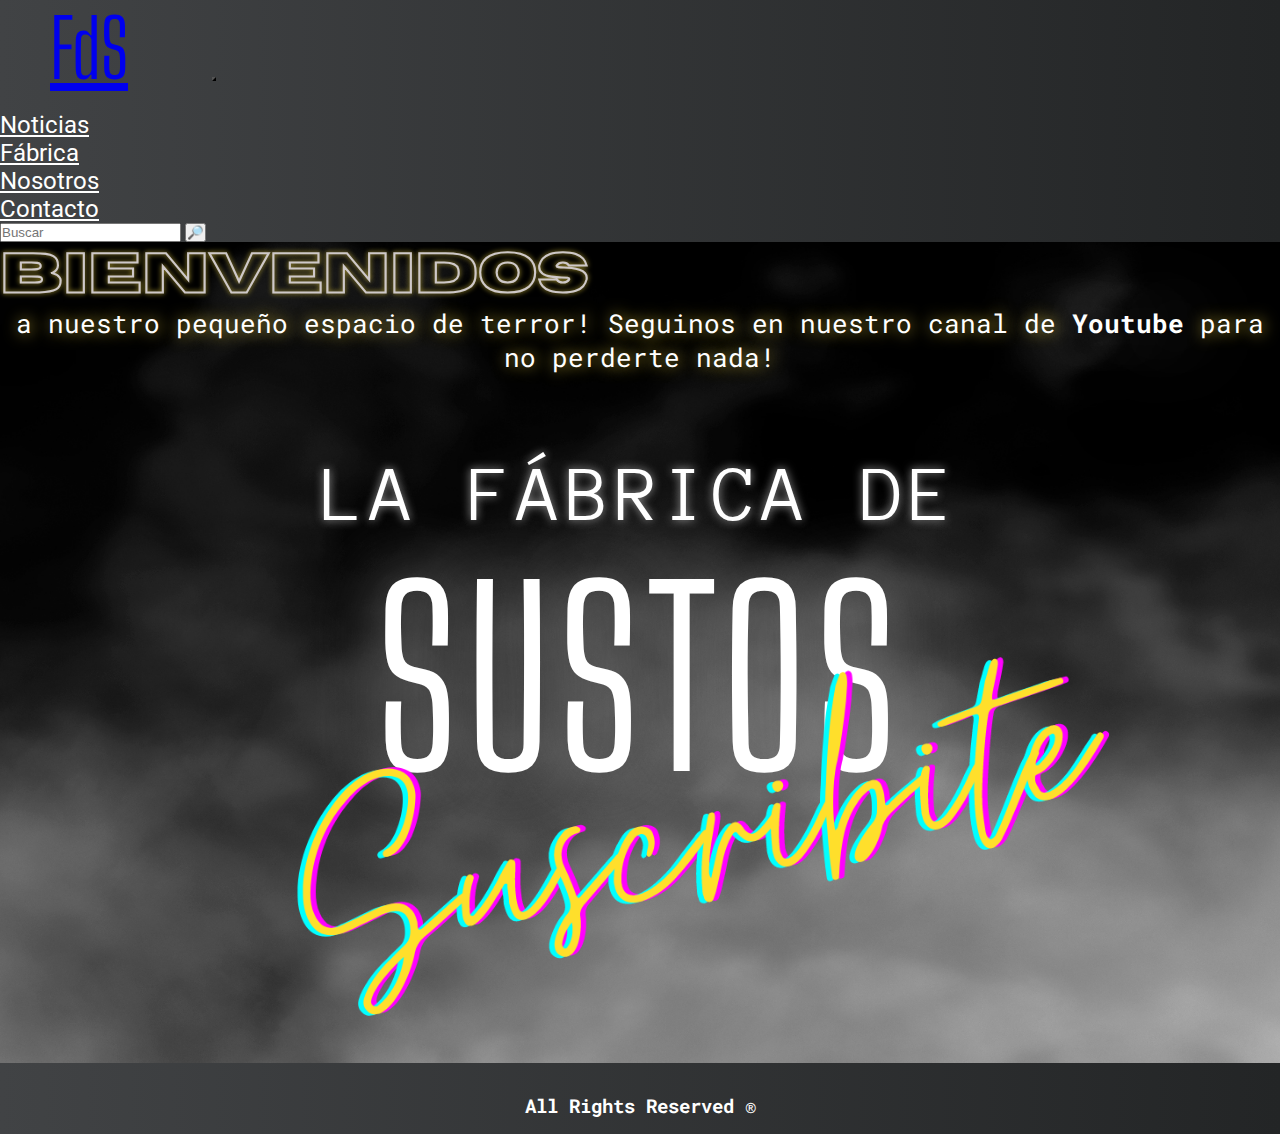
<file: index.html>
<!DOCTYPE html>
<html lang="es">

<head>
    <meta charset="UTF-8" />
    <meta http-equiv="X-UA-Compatible" content="IE=edge" />
    <meta name="viewport" content="width=device-width, initial-scale=1.0" />
    <meta name="keywords" content="cine, terror, sustos, fabrica de sustos, youtube, canal de youtube">
    <meta name="descripcion" content="Bienvenidos a La Fábrica de Sustos, nuestro pequeño espacio de terror👻"> 
    <meta name="author" content="Verónica Faeinschtein">
    <meta name="country" content="argentina">
    <meta name="distribution" content="global">
    <meta name="doc-type" content="web page">
    <title>La Fabrica de Sustos</title>
    <link rel="shortcut icon" href="./img/favicon.ico" type="image/x-icon" />
    <link rel="stylesheet" href="https://cdnjs.cloudflare.com/ajax/libs/font-awesome/6.3.0/css/all.min.css"
        integrity="sha512-SzlrxWUlpfuzQ+pcUCosxcglQRNAq/DZjVsC0lE40xsADsfeQoEypE+enwcOiGjk/bSuGGKHEyjSoQ1zVisanQ=="
        crossorigin="anonymous" referrerpolicy="no-referrer" />
    <link rel="stylesheet" href="https://cdn.jsdelivr.net/npm/bootstrap@4.6.2/dist/css/bootstrap.min.css"
        integrity="sha384-xOolHFLEh07PJGoPkLv1IbcEPTNtaed2xpHsD9ESMhqIYd0nLMwNLD69Npy4HI+N" crossorigin="anonymous" />
    <link href="https://unpkg.com/aos@2.3.1/dist/aos.css" rel="stylesheet">
    <link rel="stylesheet" href="./librerias css/wickedcss.min.css">
    <link rel="stylesheet" href="./estilos.css" />
</head>

<body>
    <header>
        <nav class="barra navbar navbar-expand-lg navbar-dark">
            <a class="logo navbar-brand text-light" href="#">FdS</a>
            <button class="navbar-toggler menu menuHamburguesa" type="button" data-toggle="collapse"
                data-target="#navbarSupportedContent" aria-controls="navbarSupportedContent" aria-expanded="false"
                aria-label="Toggle navigation">
                <span class="navbar-toggler-icon"></span>
            </button>
            <div class="navegacion collapse navbar-collapse" id="navbarSupportedContent">
                <ul class="items navbar-nav mr-auto">
                    <li class="nav-item btn">
                        <a class="textoMenu text-decoration-none" href="./pages/noticias.html">Noticias</a>
                    </li>
                    <li class="nav-item btn">
                        <a class="textoMenu text-decoration-none" href="./pages/fabrica.html">Fábrica</a>
                    </li>
                    <li class="nav-item btn">
                        <a class="textoMenu text-decoration-none" href="./pages/nosotros.html">Nosotros</a>
                    </li>
                    <li class="nav-item btn">
                        <a class="textoMenu text-decoration-none" href="./pages/contacto.html">Contacto</a>
                    </li>
                </ul>
                <form class="form-inline my-2 my-lg-0 cajaBusqueda">
                    <input class="buscar form-control mr-2" type="search" placeholder="Buscar" aria-label="Search" />
                    <button class="btn my-2 my-sm-0" type="submit">🔎</button>
                </form>
            </div>
        </nav>
    </header>
    <main>
        <div class="jumbotron fondo">
            <h1 class="display-4 bienvenidos text-center text-uppercase font-weight-bold">
                bienvenidos
            </h1>
            <p class="lead textoBienvenida">
                a nuestro pequeño espacio de terror! Seguinos en nuestro canal de
                <a target="_blank" class="ytb"
                    href="https://www.youtube.com/channel/UCGn9CQUmYFKawStxPUEflWw">Youtube</a>
                para no perderte nada!
            </p>
            <p class="display-3 laFabrica">La fábrica de</p>
            <p class="display-1 sustos pulse">SUSTOS</p>
            <div class="container-fluid d-flex justify-content-center">
                <a target="_blank" href="https://www.youtube.com/channel/UCGn9CQUmYFKawStxPUEflWw">
                    <img src="./img/Suscribite2.png" class="img-fluid grow" alt="..." data-aos="fade-up" />
                </a>
            </div>
        </div>
        <footer>
            <div class="redes" data-aos="zoom-in">
                <a href="https://www.instagram.com/lafabricadesustos/" target="_blank">
                    <i class="fa-brands fa-instagram"></i>
                </a>
                <a href="https://www.youtube.com/channel/UCGn9CQUmYFKawStxPUEflWw" target="_blank">
                    <i class="fa-brands fa-youtube"></i></a>
            </div>
            <h2 class="rights">All Rights Reserved ®</h2>
        </footer>
    </main>
    <script src="https://cdn.jsdelivr.net/npm/jquery@3.5.1/dist/jquery.slim.min.js"
        integrity="sha384-DfXdz2htPH0lsSSs5nCTpuj/zy4C+OGpamoFVy38MVBnE+IbbVYUew+OrCXaRkfj"
        crossorigin="anonymous"></script>
    <script src="https://cdn.jsdelivr.net/npm/popper.js@1.16.1/dist/umd/popper.min.js"
        integrity="sha384-9/reFTGAW83EW2RDu2S0VKaIzap3H66lZH81PoYlFhbGU+6BZp6G7niu735Sk7lN"
        crossorigin="anonymous"></script>
    <script src="https://cdn.jsdelivr.net/npm/bootstrap@4.6.2/dist/js/bootstrap.min.js"
        integrity="sha384-+sLIOodYLS7CIrQpBjl+C7nPvqq+FbNUBDunl/OZv93DB7Ln/533i8e/mZXLi/P+"
        crossorigin="anonymous"></script>
    <script src="https://unpkg.com/aos@2.3.1/dist/aos.js"></script>
    <script>
        AOS.init();
    </script>

</body>

</html>
</file>
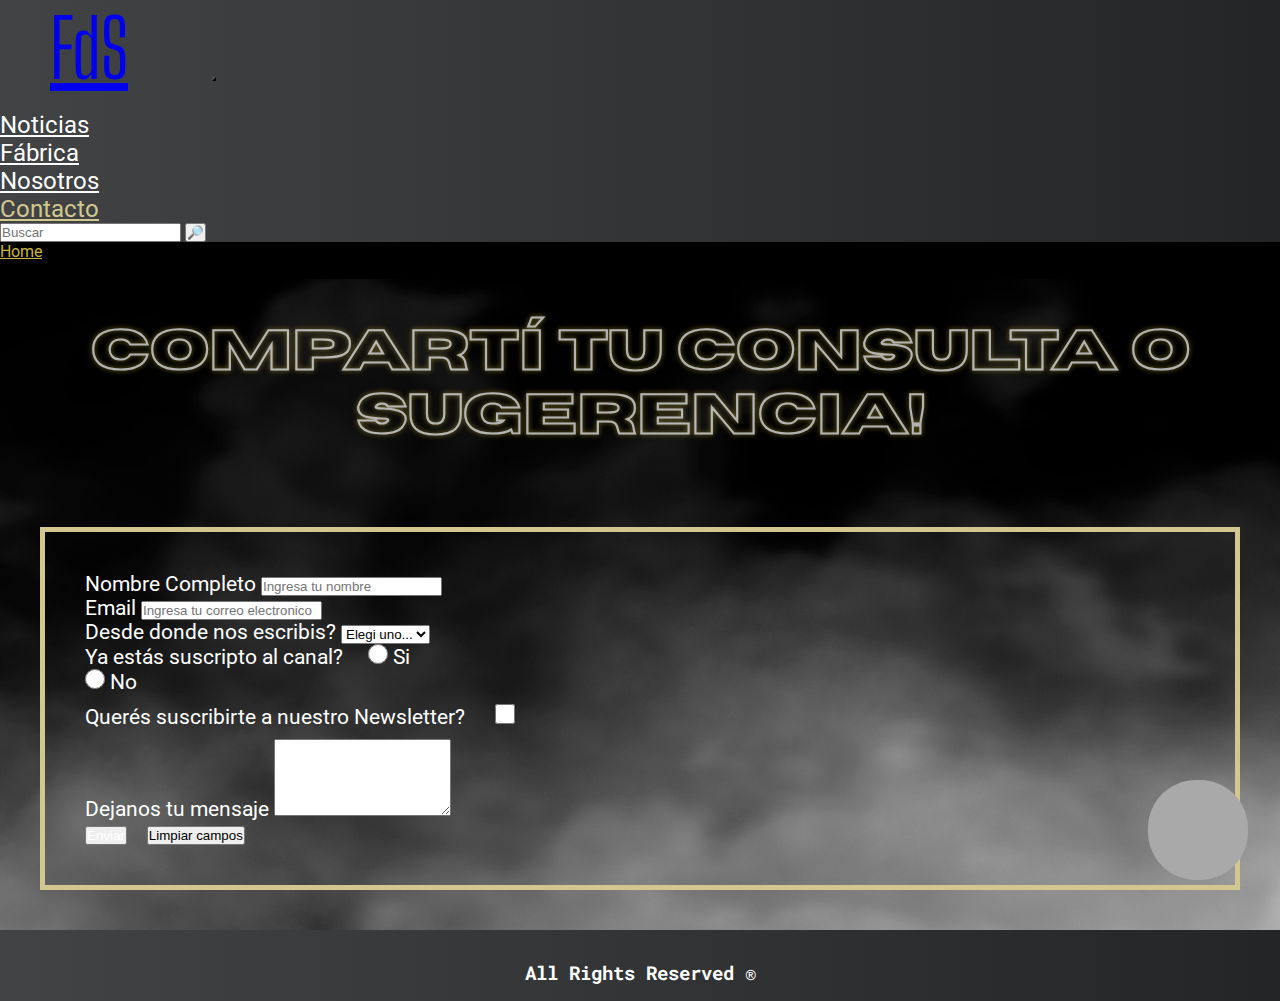
<file: pages/contacto.html>
<!DOCTYPE html>
<html lang="es">

<head>
    <meta charset="UTF-8">
    <meta http-equiv="X-UA-Compatible" content="IE=edge">
    <meta name="viewport" content="width=device-width, initial-scale=1.0">
    <meta name="keywords" content="cine, terror, youtube, fabrica de sustos, contactanos, suscribite, newsletter, mensaje">
    <meta name="descripcion" content="Tenes alguna sugerencia o critica? Ponete en contacto con nosotros!"> 
    <meta name="author" content="Verónica Faeinschtein">
    <meta name="country" content="argentina">
    <meta name="distribution" content="global">
    <meta name="doc-type" content="web page">
    <title>Contacto</title>
    <link rel="shortcut icon" href="../img/favicon.ico" type="image/x-icon">
    <link rel="stylesheet" href="https://cdnjs.cloudflare.com/ajax/libs/font-awesome/6.3.0/css/all.min.css"
        integrity="sha512-SzlrxWUlpfuzQ+pcUCosxcglQRNAq/DZjVsC0lE40xsADsfeQoEypE+enwcOiGjk/bSuGGKHEyjSoQ1zVisanQ=="
        crossorigin="anonymous" referrerpolicy="no-referrer" />
    <link rel="stylesheet" href="https://cdn.jsdelivr.net/npm/bootstrap@4.6.2/dist/css/bootstrap.min.css"
        integrity="sha384-xOolHFLEh07PJGoPkLv1IbcEPTNtaed2xpHsD9ESMhqIYd0nLMwNLD69Npy4HI+N" crossorigin="anonymous" />
    <link href="https://unpkg.com/aos@2.3.1/dist/aos.css" rel="stylesheet">
    <link rel="stylesheet" href="../estilos.css" />
</head>
<header>
    <nav class="barra navbar navbar-expand-lg navbar-dark" id="barra">
        <a class="navbar-brand logo" href="../index.html">FdS</a>
        <button class="navbar-toggler menu menuHamburguesa" type="button" data-toggle="collapse"
            data-target="#navbarSupportedContent" aria-controls="navbarSupportedContent" aria-expanded="false"
            aria-label="Toggle navigation">
            <span class="navbar-toggler-icon"></span>
        </button>
        <div class="navegacion collapse navbar-collapse" id="navbarSupportedContent">
            <ul class="items navbar-nav mr-auto">
                <li class="nav-item btn">
                    <a class="textoMenu text-decoration-none" href="./noticias.html">Noticias</a>
                </li>
                <li class="nav-item btn">
                    <a class="textoMenu text-decoration-none" href="./fabrica.html">Fábrica</a>
                </li>
                <li class="nav-item btn">
                    <a class="textoMenu text-decoration-none" href="./nosotros.html">Nosotros</a>
                </li>
                <li class="nav-item btn">
                    <a class="textoUbicacion" href="./contacto.html">Contacto</a>
                </li>
            </ul>
            <form class="form-inline my-2 my-lg-0 cajaBusqueda">
                <input class="buscar form-control mr-sm-2" type="search" placeholder="Buscar" aria-label="Search" />
                <button class="btn my-2 my-sm-0" type="submit">
                    🔎
                </button>
            </form>
        </div>
    </nav>
    <nav aria-label="breadcrumb">
        <ol class="guia breadcrumb">
            <li class="breadcrumb-item"><a href="../index.html">Home</a></li>
            <li class="breadcrumb-item active" aria-current="page">Contacto</li>
        </ol>
    </nav>
</header>
<main class="fondo">
    <div class="container-fluid">
        <div class="row">
            <h1 class="tituloNoticias text-uppercase col-12 titContacto font-weight-bold">Compartí tu consulta o
                sugerencia!</h1>
        </div>
    </div>
    <form class="formulario">
        <div class="form-row">
            <div class="form-group col-md-6">
                <label for="inputEmail4">Nombre Completo</label>
                <input type="text" class="form-control" id="name" placeholder="Ingresa tu nombre">
            </div>
            <div class="form-group col-md-6">
                <label for="inputEmail4">Email</label>
                <input type="email" class="form-control" id="inputEmail4" placeholder="Ingresa tu correo electronico">
            </div>
        </div>
        <div class="form-row">
            <div class="form-group col-md-12">
                <label for="inputState">Desde donde nos escribis?</label>
                <select id="inputState" class="form-control">
                    <option selected>Elegi uno...</option>
                    <option value="Argentina">Argentina</option>
                    <option value="Chile"> Chile</option>
                    <option value="Peru"> Perú</option>
                    <option value="Uruguay"> Uruguay</option>
                    <option value="Otro"> Otro</option>
                </select>
            </div>
        </div>
        <div class="d-flex align-items-center">
            <div class="form-check form-check-inline">
                <span class="suscripto">Ya estás suscripto al canal?</span>
                <input class="form-check-input btnSiNo" type="radio" name="inlineRadioOptions" id="inlineRadio1"
                    value="option1">
                <label class="form-check-label" for="inlineRadio1">Si</label>
            </div>
            <div class="form-check form-check-inline">
                <input class="form-check-input btnSiNo" type="radio" name="inlineRadioOptions" id="inlineRadio2"
                    value="option2">
                <label class="form-check-label" for="inlineRadio2">No</label>
            </div>
        </div>
        <div class="form-check newsletter">
            <span class="suscripto">Querés suscribirte a nuestro Newsletter?</span>
            <input class="form-check-input position-static btnNewsltt" type="checkbox" id="blankCheckbox"
                value="option1" aria-label="...">
        </div>
        <div class="form-group">
            <label for="comment">Dejanos tu mensaje</label>
            <textarea class="form-control" rows="5" id="comment"></textarea>
        </div>
        <div class="btnContacto">
            <div class="d-flex justify-content-center">
                <button type="button" class="enviar btn btn-secondary btn-lg">Enviar</button>
            </div>
            <div class="limpiarCampos d-flex justify-content-center">
                <input class="reset btn btn-secondary btn-lg" type="reset" value="Limpiar campos">
            </div>
        </div>
    </form>
    <footer>
        <div class="redes" data-aos="zoom-in">
            <a href="https://www.instagram.com/lafabricadesustos/" target="_blank"> <i
                    class="fa-brands fa-instagram"></i>
            </a>
            <a href="https://www.youtube.com/channel/UCGn9CQUmYFKawStxPUEflWw" target="_blank"> <i
                    class="fa-brands fa-youtube"></i></a>
        </div>
        <h2 class="rights">All Rights Reserved ® </h2>
    </footer>
    <div class="subir">
        <a href="./contacto.html#barra"> <i class="fa-solid fa-chevron-up"></i> </a>
    </div>
</main>
<script src="https://cdn.jsdelivr.net/npm/jquery@3.5.1/dist/jquery.slim.min.js"
    integrity="sha384-DfXdz2htPH0lsSSs5nCTpuj/zy4C+OGpamoFVy38MVBnE+IbbVYUew+OrCXaRkfj"
    crossorigin="anonymous"></script>
<script src="https://cdn.jsdelivr.net/npm/popper.js@1.16.1/dist/umd/popper.min.js"
    integrity="sha384-9/reFTGAW83EW2RDu2S0VKaIzap3H66lZH81PoYlFhbGU+6BZp6G7niu735Sk7lN"
    crossorigin="anonymous"></script>
<script src="https://cdn.jsdelivr.net/npm/bootstrap@4.6.2/dist/js/bootstrap.min.js"
    integrity="sha384-+sLIOodYLS7CIrQpBjl+C7nPvqq+FbNUBDunl/OZv93DB7Ln/533i8e/mZXLi/P+"
    crossorigin="anonymous"></script>
<script src="https://unpkg.com/aos@2.3.1/dist/aos.js"></script>
<script>
    AOS.init();
</script>
</body>

</html>
</file>
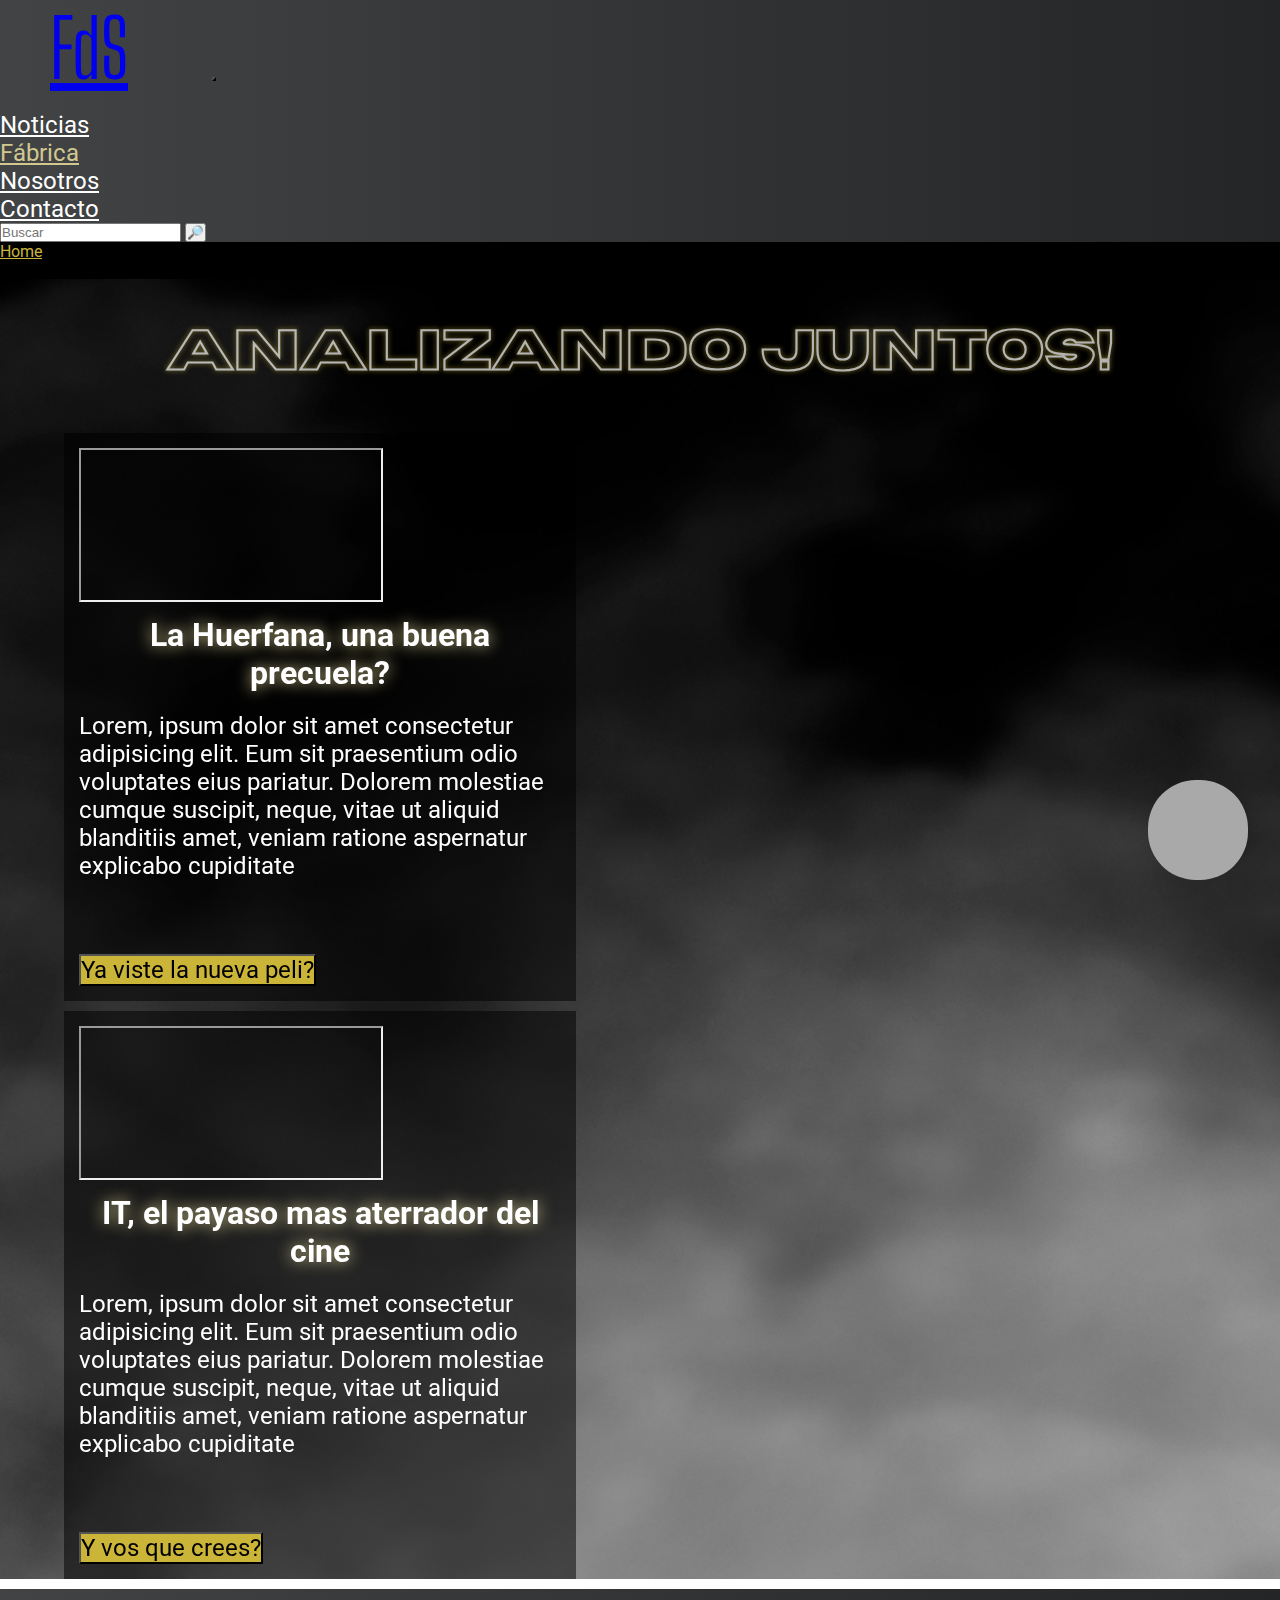
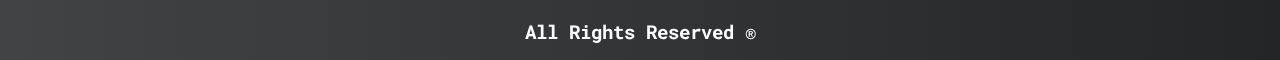
<file: pages/fabrica.html>
<!DOCTYPE html>
<html lang="es">

<head>
    <meta charset="UTF-8">
    <meta http-equiv="X-UA-Compatible" content="IE=edge">
    <meta name="viewport" content="width=device-width, initial-scale=1.0">
    <meta name="keywords" content="cine, terror, analisis, escenas, planos, lenguaje audiovisual, peliculas, series, peliculas de terror, suspenso, genero, gore">
    <meta name="descripcion" content="Alguna vez te preguntaste como es que una pelicula de terror te deja sin dormir por las noches? Acá lo analizaremos juntos!"> 
    <meta name="author" content="Verónica Faeinschtein">
    <meta name="country" content="argentina">
    <meta name="distribution" content="global">
    <meta name="doc-type" content="web page">
    <title>Fábrica</title>
    <link rel="shortcut icon" href="../img/favicon.ico" type="image/x-icon">
    <link rel="stylesheet" href="https://cdnjs.cloudflare.com/ajax/libs/font-awesome/6.3.0/css/all.min.css"
        integrity="sha512-SzlrxWUlpfuzQ+pcUCosxcglQRNAq/DZjVsC0lE40xsADsfeQoEypE+enwcOiGjk/bSuGGKHEyjSoQ1zVisanQ=="
        crossorigin="anonymous" referrerpolicy="no-referrer" />
    <link rel="stylesheet" href="https://cdn.jsdelivr.net/npm/bootstrap@4.6.2/dist/css/bootstrap.min.css"
        integrity="sha384-xOolHFLEh07PJGoPkLv1IbcEPTNtaed2xpHsD9ESMhqIYd0nLMwNLD69Npy4HI+N" crossorigin="anonymous" />
    <link href="https://unpkg.com/aos@2.3.1/dist/aos.css" rel="stylesheet">
    <link rel="stylesheet" href="../estilos.css" />
</head>

<body>
    <header>
        <nav class="barra navbar navbar-expand-lg navbar-dark" id="barra">
            <a class="navbar-brand logo" href="../index.html">FdS</a>
            <button class="navbar-toggler menu menuHamburguesa" type="button" data-toggle="collapse"
                data-target="#navbarSupportedContent" aria-controls="navbarSupportedContent" aria-expanded="false"
                aria-label="Toggle navigation">
                <span class="navbar-toggler-icon"></span>
            </button>
            <div class="navegacion collapse navbar-collapse" id="navbarSupportedContent">
                <ul class="items navbar-nav mr-auto">
                    <li class="nav-item btn">
                        <a class="textoMenu text-decoration-none" href="./noticias.html">Noticias</a>
                    </li>
                    <li class="nav-item btn">
                        <a class="textoUbicacion" href="./fabrica.html">Fábrica</a>
                    </li>
                    <li class="nav-item btn">
                        <a class="textoMenu text-decoration-none" href="./nosotros.html">Nosotros</a>
                    </li>
                    <li class="nav-item btn">
                        <a class="textoMenu text-decoration-none" href="./contacto.html">Contacto</a>
                    </li>
                </ul>
                <form class="form-inline my-2 my-lg-0 cajaBusqueda">
                    <input class="buscar form-control mr-sm-2" type="search" placeholder="Buscar" aria-label="Search" />
                    <button class="btn my-2 my-sm-0" type="submit">
                        🔎
                    </button>
                </form>
            </div>
        </nav>
        <nav aria-label="breadcrumb">
            <ol class="guia breadcrumb">
                <li class="breadcrumb-item"><a href="../index.html">Home</a></li>
                <li class="breadcrumb-item active" aria-current="page">Fábrica</li>
            </ol>
        </nav>
    </header>
    <main class="fondo">
        <div class="container-fluid">
            <div class="row">
                <h1 class="tituloNoticias text-uppercase col-12 titFabrica font-weight-bold">Analizando juntos!</h1>
            </div>
        </div>
        <section class="noticias container-fluid row">
            <div class="card cajaFabrica border-warning">
                <div class="embed-responsive embed-responsive-16by9">
                    <iframe class="embed-responsive-item" src="https://www.youtube.com/embed/f3Nxof0-yXY"
                        allowfullscreen></iframe>
                </div>
                <div class="card-body">
                    <h5 class="card-title tit1">La Huerfana, una buena precuela?</h5>
                    <p class="card-text des">Lorem, ipsum dolor sit amet consectetur adipisicing elit. Eum sit
                        praesentium odio voluptates eius
                        pariatur. Dolorem molestiae cumque suscipit, neque, vitae ut aliquid blanditiis amet, veniam
                        ratione
                        aspernatur explicabo cupiditate</p>
                </div>
                <ul class="list-group list-group-flush tabla" data-aos="fade-up">
                    <li class="list-group-item text-center font-weight-bold text-uppercase">Calificación</li>
                    <li class="list-group-item">
                        <spam class="font-weight-bold">Valoración Personal:</spam>
                        <td><i class="fa-solid fa-star"></i><i class="fa-solid fa-star"></i><i
                                class="fa-solid fa-star"></i><i class="fa-regular fa-star"></i><i
                                class="fa-regular fa-star"></i></i></td>
                    </li>
                    <li class="list-group-item">
                        <spam class="font-weight-bold">Valoracion en IMDB:</spam>
                        <td><i class="fa-solid fa-star"></i><i class="fa-solid fa-star"></i><i
                                class="fa-regular fa-star"><i class="fa-regular fa-star"></i><i
                                    class="fa-regular fa-star"></i></i></td>
                    </li>
                </ul>
                <button type="button" class="btn btn-sm boton">Ya viste la nueva peli?</button>
            </div>
            <div class="card cajaFabrica border-warning">
                <div class="embed-responsive embed-responsive-16by9">
                    <iframe class="embed-responsive-item" src="https://www.youtube.com/embed/3iy4LOpiYQA"
                        allowfullscreen></iframe>
                </div>
                <div class="card-body">
                    <h5 class="card-title tit1">IT, el payaso mas aterrador del cine </h5>
                    <p class="card-text des">Lorem, ipsum dolor sit amet consectetur adipisicing elit. Eum sit
                        praesentium odio voluptates eius
                        pariatur. Dolorem molestiae cumque suscipit, neque, vitae ut aliquid blanditiis amet, veniam
                        ratione
                        aspernatur explicabo cupiditate</p>
                </div>
                <ul class="list-group list-group-flush tabla" data-aos="fade-up">
                    <li class="list-group-item text-center font-weight-bold text-uppercase">Calificación</li>
                    <li class="list-group-item">
                        <spam class="font-weight-bold">Valoración Personal:</spam>
                        <td><i class="fa-solid fa-star"></i><i class="fa-solid fa-star"></i><i
                                class="fa-solid fa-star"></i><i class="fa-regular fa-star"></i><i
                                class="fa-regular fa-star"></i></i></td>
                    </li>
                    <li class="list-group-item">
                        <spam class="font-weight-bold">Valoracion en IMDB:</spam>
                        <td><i class="fa-solid fa-star"></i><i class="fa-solid fa-star"></i><i
                                class="fa-solid fa-star"></i><i class="fa-solid fa-star"></i></i><i
                                class="fa-regular fa-star"></i></i></td>
                    </li>
                </ul>
                <button type="button" class="btn btn-sm boton">Y vos que crees?</button>
            </div>
    </main>
    <footer>
        <div class="redes" data-aos="zoom-in">
            <a href="https://www.instagram.com/lafabricadesustos/" target="_blank"> <i
                    class="fa-brands fa-instagram"></i>
            </a>
            <a href="https://www.youtube.com/channel/UCGn9CQUmYFKawStxPUEflWw" target="_blank"> <i
                    class="fa-brands fa-youtube"></i></a>
        </div>
        <h2 class="rights">All Rights Reserved ® </h2>
    </footer>
    <div class="subir">
        <a href="../pages/fabrica.html#barra"> <i class="fa-solid fa-chevron-up"></i> </a>
    </div>
    <script src="https://cdn.jsdelivr.net/npm/jquery@3.5.1/dist/jquery.slim.min.js"
        integrity="sha384-DfXdz2htPH0lsSSs5nCTpuj/zy4C+OGpamoFVy38MVBnE+IbbVYUew+OrCXaRkfj"
        crossorigin="anonymous"></script>
    <script src="https://cdn.jsdelivr.net/npm/popper.js@1.16.1/dist/umd/popper.min.js"
        integrity="sha384-9/reFTGAW83EW2RDu2S0VKaIzap3H66lZH81PoYlFhbGU+6BZp6G7niu735Sk7lN"
        crossorigin="anonymous"></script>
    <script src="https://cdn.jsdelivr.net/npm/bootstrap@4.6.2/dist/js/bootstrap.min.js"
        integrity="sha384-+sLIOodYLS7CIrQpBjl+C7nPvqq+FbNUBDunl/OZv93DB7Ln/533i8e/mZXLi/P+"
        crossorigin="anonymous"></script>
    <script src="https://unpkg.com/aos@2.3.1/dist/aos.js"></script>
    <script>
        AOS.init();
    </script>
</body>

</html>
</file>
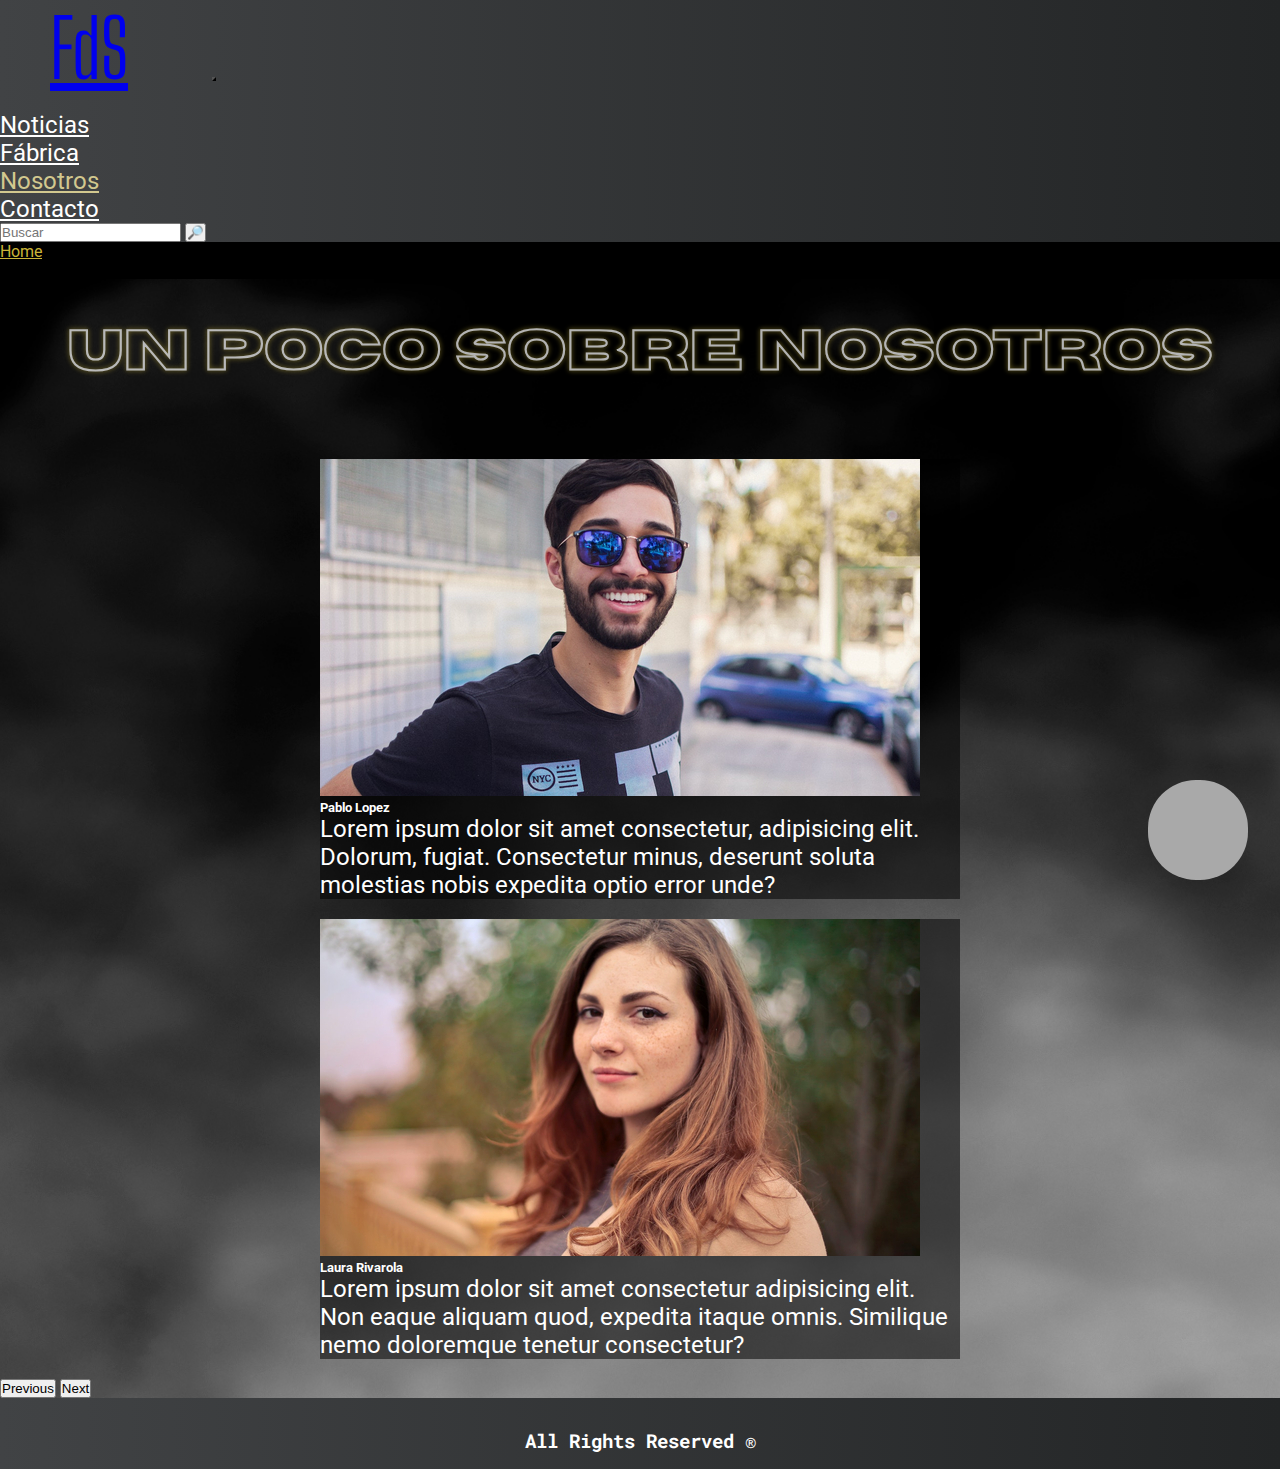
<file: pages/nosotros.html>
<!DOCTYPE html>
<html lang="es">

<head>
    <meta charset="UTF-8">
    <meta http-equiv="X-UA-Compatible" content="IE=edge">
    <meta name="viewport" content="width=device-width, initial-scale=1.0">
    <meta name="keywords" content="cine, terror, fabrica de sustos, conocenos, equipo, team, youtube ">
    <meta name="descripcion" content="Conocé a quienes estamos detrás de éste proyecto"> 
    <meta name="author" content="Verónica Faeinschtein">
    <meta name="country" content="argentina">
    <meta name="distribution" content="global">
    <meta name="doc-type" content="web page">
    <title>Nosotros</title>
    <link rel="shortcut icon" href="../img/favicon.ico" type="image/x-icon">
    <link rel="stylesheet" href="https://cdnjs.cloudflare.com/ajax/libs/font-awesome/6.3.0/css/all.min.css"
        integrity="sha512-SzlrxWUlpfuzQ+pcUCosxcglQRNAq/DZjVsC0lE40xsADsfeQoEypE+enwcOiGjk/bSuGGKHEyjSoQ1zVisanQ=="
        crossorigin="anonymous" referrerpolicy="no-referrer" />
    <link rel="stylesheet" href="https://cdn.jsdelivr.net/npm/bootstrap@4.6.2/dist/css/bootstrap.min.css"
        integrity="sha384-xOolHFLEh07PJGoPkLv1IbcEPTNtaed2xpHsD9ESMhqIYd0nLMwNLD69Npy4HI+N" crossorigin="anonymous" />
    <link href="https://unpkg.com/aos@2.3.1/dist/aos.css" rel="stylesheet">
    <link rel="stylesheet" href="../estilos.css" />
</head>
<header>
    <nav class="barra navbar navbar-expand-lg navbar-dark" id="barra">
        <a class="navbar-brand logo" href="../index.html">FdS</a>
        <button class="navbar-toggler menu menuHamburguesa" type="button" data-toggle="collapse"
            data-target="#navbarSupportedContent" aria-controls="navbarSupportedContent" aria-expanded="false"
            aria-label="Toggle navigation">
            <span class="navbar-toggler-icon"></span>
        </button>
        <div class="navegacion collapse navbar-collapse" id="navbarSupportedContent">
            <ul class="items navbar-nav mr-auto">
                <li class="nav-item btn">
                    <a class="textoMenu text-decoration-none" href="./noticias.html">Noticias</a>
                </li>
                <li class="nav-item btn">
                    <a class="textoMenu text-decoration-none" href="./fabrica.html">Fábrica</a>
                </li>
                <li class="nav-item btn">
                    <a class="textoUbicacion" href="./nosotros.html">Nosotros</a>
                </li>
                <li class="nav-item btn">
                    <a class="textoMenu text-decoration-none" href="./contacto.html">Contacto</a>
                </li>
            </ul>
            <form class="form-inline my-2 my-lg-0 cajaBusqueda">
                <input class="buscar form-control mr-sm-2" type="search" placeholder="Buscar" aria-label="Search" />
                <button class="btn my-2 my-sm-0" type="submit">
                    🔎
                </button>
            </form>
        </div>
    </nav>
    <nav aria-label="breadcrumb">
        <ol class="guia breadcrumb">
            <li class="breadcrumb-item"><a href="../index.html">Home</a></li>
            <li class="breadcrumb-item active" aria-current="page">Nosotros</li>
        </ol>
    </nav>
</header>
<main>
    <div id="carouselExampleCaptions" class="carousel slide fondo" data-ride="carousel">
        <div class="container-fluid">
            <div class="row">
                <h1 class="tituloNoticias text-uppercase col-12 font-weight-bold">Un poco sobre nosotros</h1>
            </div>
        </div>
        <ol class="carousel-indicators">
            <li data-target="#carouselExampleCaptions" data-slide-to="0" class="active"></li>
            <li data-target="#carouselExampleCaptions" data-slide-to="1"></li>
        </ol>
        <div class="carouselCaja carousel-inner">
            <div class="carousel-item active">
                <div class="card">
                    <img src="../img/fotor_2023-3-19_19_57_23.jpg" class="card-img-top" alt="...">
                    <div class="card-body">
                        <h5 class="card-title text-center display-3 font-weight-bold nombre">Pablo Lopez</h5>
                        <p class="card-text descripcion">Lorem ipsum dolor sit amet consectetur, adipisicing elit.
                            Dolorum, fugiat. Consectetur minus, deserunt soluta molestias nobis expedita optio error
                            unde?</p>
                        <div class="redesSociales text-center" data-aos="fade-right">
                            <a class="btn btn-sm boton" target="_blank" href="https://ar.linkedin.com/" role="button"><i
                                    class="fa-brands fa-linkedin"></i></a>
                            <a class="btn btn-sm boton" target="_blank" href="https://www.instagram.com/"
                                role="button"><i class="fa-brands fa-instagram"></i></a>
                        </div>
                    </div>
                </div>
            </div>
            <div class="carousel-item">
                <div class="card">
                    <img src="../img/fotor_2023-3-19_19_57_35.jpg" class="card-img-top" alt="...">
                    <div class="card-body">
                        <h5 class="card-title text-center display-3 font-weight-bold nombre">Laura Rivarola</h5>
                        <p class="card-text descripcion">Lorem ipsum dolor sit amet consectetur adipisicing elit. Non
                            eaque aliquam quod, expedita itaque omnis. Similique nemo doloremque tenetur consectetur?
                        </p>
                        <div class="redesSociales text-center" data-aos="fade-right">
                            <a class="btn btn-sm boton" target="_blank" href="https://ar.linkedin.com/" role="button"><i
                                    class="fa-brands fa-linkedin"></i></a>
                            <a class="btn btn-sm boton" target="_blank" href="https://www.instagram.com/"
                                role="button"><i class="fa-brands fa-instagram"></i></a>
                        </div>
                    </div>
                </div>
            </div>
        </div>
        <button class="carousel-control-prev" type="button" data-target="#carouselExampleCaptions" data-slide="prev">
            <span class="carousel-control-prev-icon" aria-hidden="true"></span>
            <span class="sr-only">Previous</span>
        </button>
        <button class="carousel-control-next" type="button" data-target="#carouselExampleCaptions" data-slide="next">
            <span class="carousel-control-next-icon" aria-hidden="true"></span>
            <span class="sr-only">Next</span>
        </button>
    </div>
</main>
<footer>
    <div class="redes" data-aos="zoom-in">
        <a href="https://www.instagram.com/lafabricadesustos/" target="_blank"> <i class="fa-brands fa-instagram"></i>
        </a>
        <a href="https://www.youtube.com/channel/UCGn9CQUmYFKawStxPUEflWw" target="_blank"> <i
                class="fa-brands fa-youtube"></i></a>
    </div>
    <h2 class="rights">All Rights Reserved ® </h2>
</footer>
<div class="subir">
    <a href="./nosotros.html#barra"> <i class="fa-solid fa-chevron-up"></i> </a>
</div>
<script src="https://cdn.jsdelivr.net/npm/jquery@3.5.1/dist/jquery.slim.min.js"
    integrity="sha384-DfXdz2htPH0lsSSs5nCTpuj/zy4C+OGpamoFVy38MVBnE+IbbVYUew+OrCXaRkfj"
    crossorigin="anonymous"></script>
<script src="https://cdn.jsdelivr.net/npm/popper.js@1.16.1/dist/umd/popper.min.js"
    integrity="sha384-9/reFTGAW83EW2RDu2S0VKaIzap3H66lZH81PoYlFhbGU+6BZp6G7niu735Sk7lN"
    crossorigin="anonymous"></script>
<script src="https://cdn.jsdelivr.net/npm/bootstrap@4.6.2/dist/js/bootstrap.min.js"
    integrity="sha384-+sLIOodYLS7CIrQpBjl+C7nPvqq+FbNUBDunl/OZv93DB7Ln/533i8e/mZXLi/P+"
    crossorigin="anonymous"></script>
<script src="https://unpkg.com/aos@2.3.1/dist/aos.js"></script>
<script>
    AOS.init();
</script>
</body>

</html>
</file>
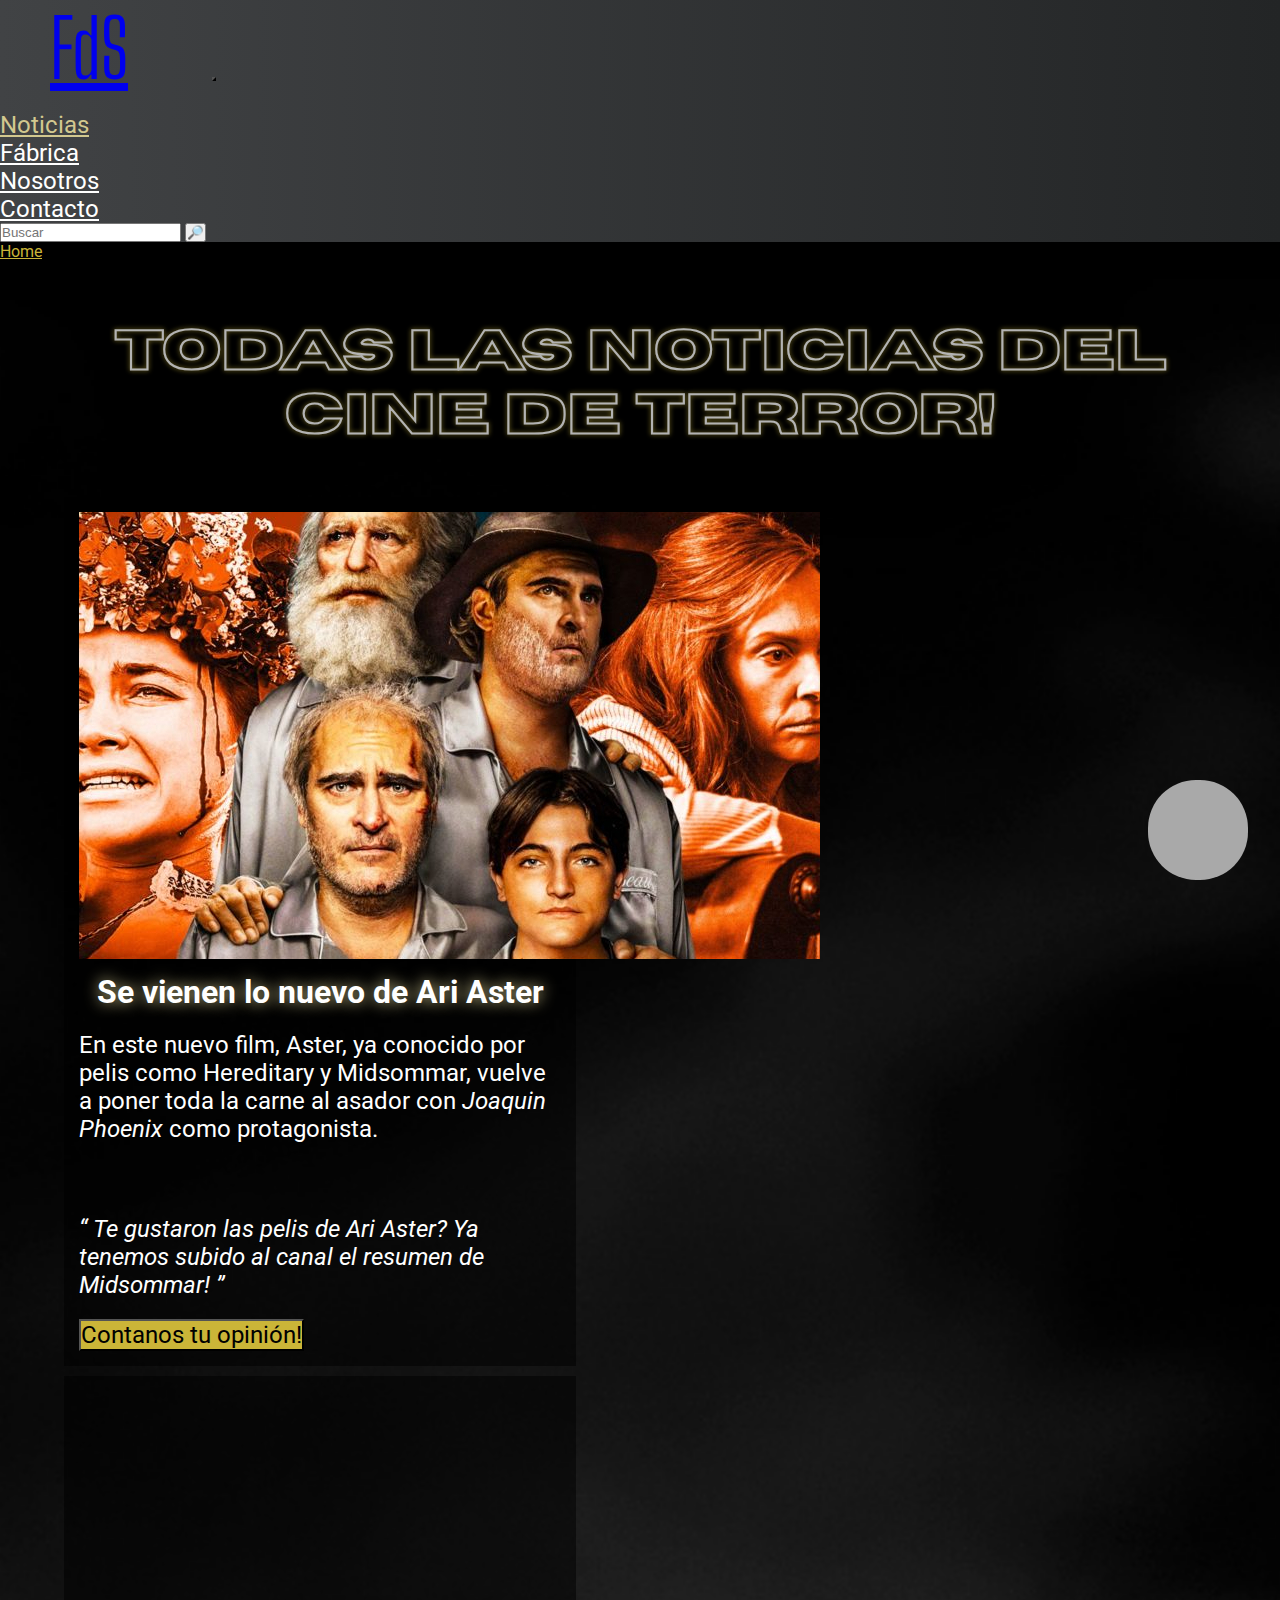
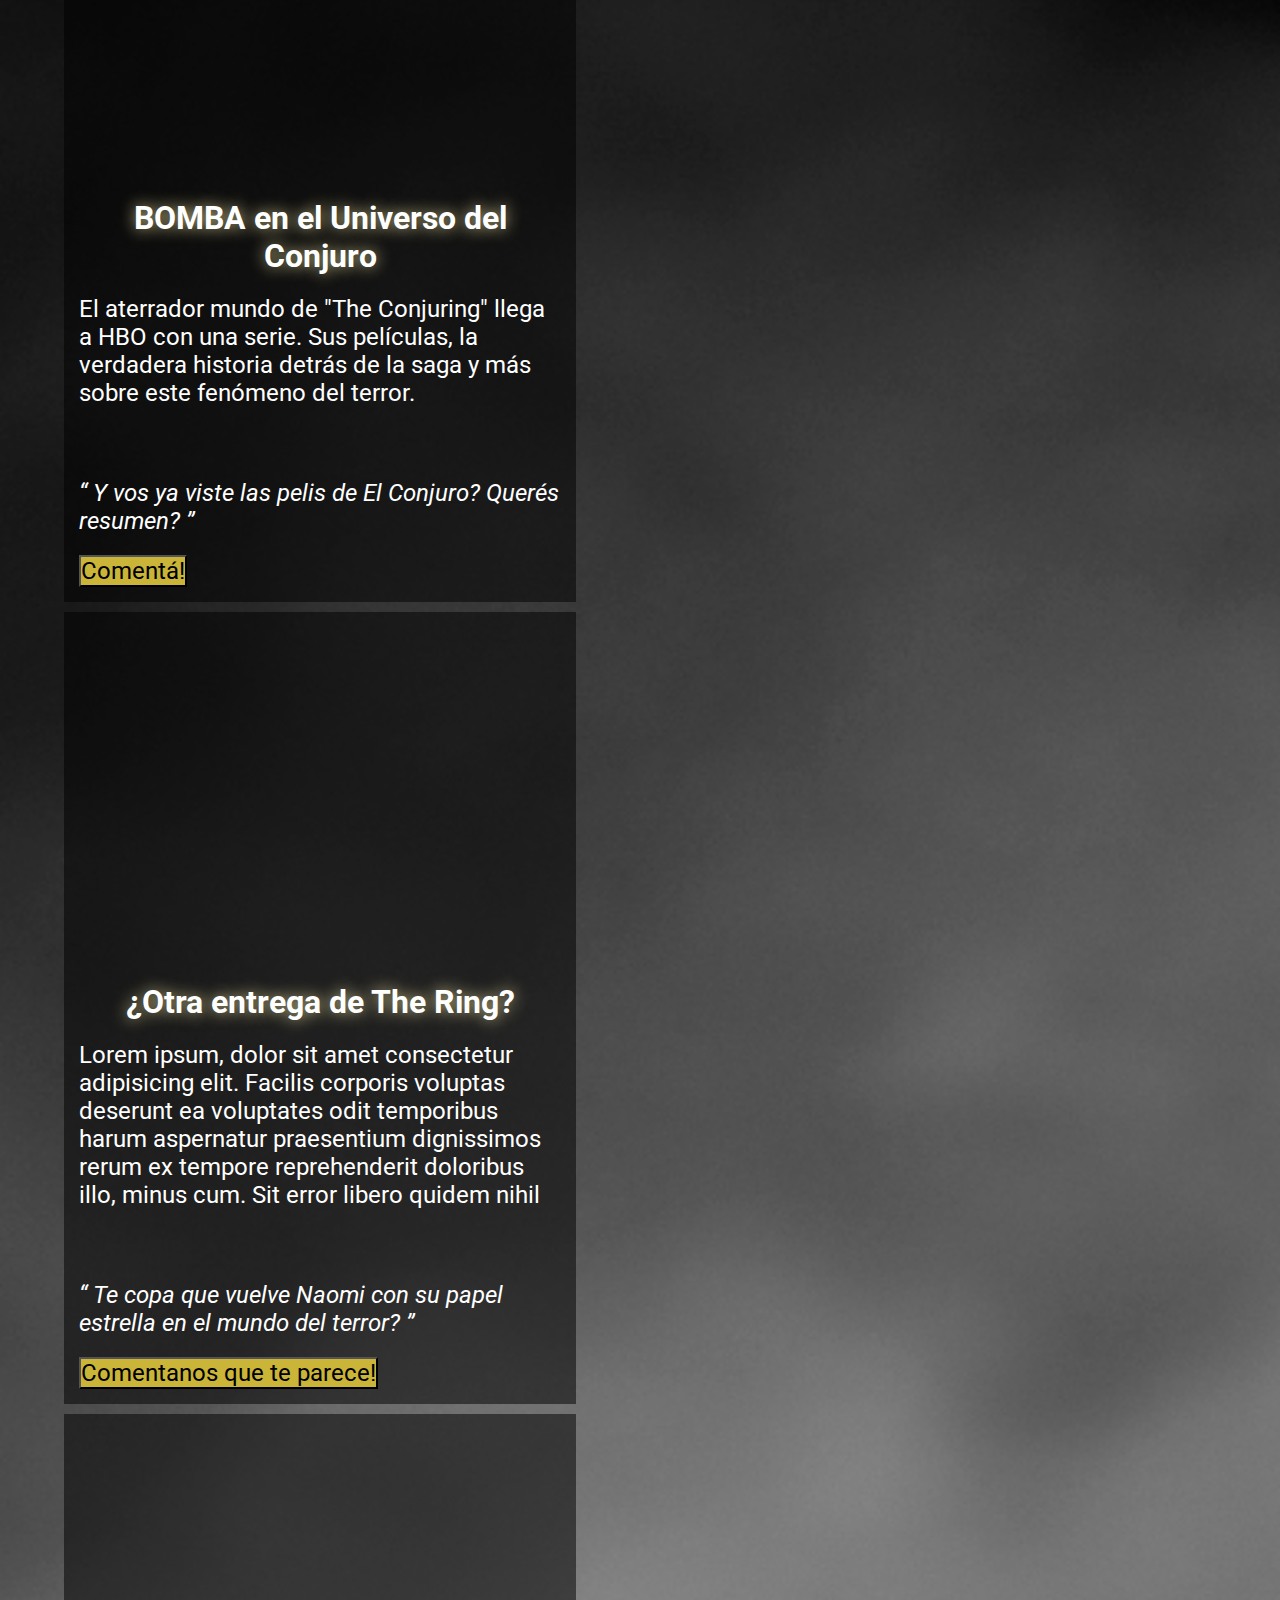
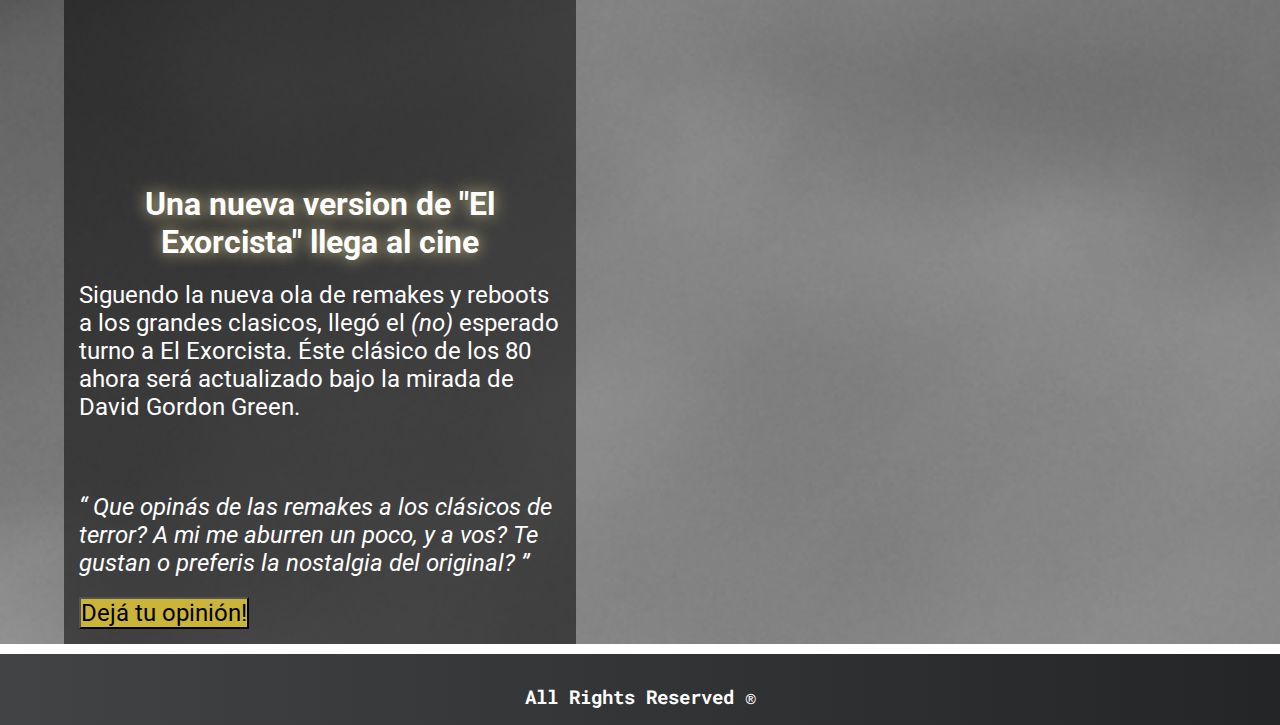
<file: pages/noticias.html>
<!DOCTYPE html>
<html lang="es">

<head>
    <meta charset="UTF-8">
    <meta http-equiv="X-UA-Compatible" content="IE=edge">
    <meta name="viewport" content="width=device-width, initial-scale=1.0">
    <meta name="keywords" content="cine, terror, sustos, noticias de cine, noticias, farandula, peliculas, series, netflix, amazon, hbo, star plus, disney">
    <meta name="descripcion" content="Todas las noticias y recomendaciones del mundo del terror en un solo lugar"> 
    <meta name="author" content="Verónica Faeinschtein">
    <meta name="country" content="argentina">
    <meta name="distribution" content="global">
    <meta name="doc-type" content="web page">
    <title>Noticias|Estrenos</title>
    <link rel="shortcut icon" href="../img/favicon.ico" type="image/x-icon">
    <link rel="stylesheet" href="https://cdnjs.cloudflare.com/ajax/libs/font-awesome/6.3.0/css/all.min.css"
        integrity="sha512-SzlrxWUlpfuzQ+pcUCosxcglQRNAq/DZjVsC0lE40xsADsfeQoEypE+enwcOiGjk/bSuGGKHEyjSoQ1zVisanQ=="
        crossorigin="anonymous" referrerpolicy="no-referrer" />
    <link rel="stylesheet" href="https://cdn.jsdelivr.net/npm/bootstrap@4.6.2/dist/css/bootstrap.min.css"
        integrity="sha384-xOolHFLEh07PJGoPkLv1IbcEPTNtaed2xpHsD9ESMhqIYd0nLMwNLD69Npy4HI+N" crossorigin="anonymous" />
    <link href="https://unpkg.com/aos@2.3.1/dist/aos.css" rel="stylesheet">
    <link rel="stylesheet" href="../estilos.css" />
</head>

<body>
    <header>
        <nav class="barra navbar navbar-expand-lg navbar-dark" id="barra">
            <a class="navbar-brand logo" href="../index.html">FdS</a>
            <button class="navbar-toggler menu menuHamburguesa" type="button" data-toggle="collapse"
                data-target="#navbarSupportedContent" aria-controls="navbarSupportedContent" aria-expanded="false"
                aria-label="Toggle navigation">
                <span class="navbar-toggler-icon"></span>
            </button>
            <div class="navegacion collapse navbar-collapse" id="navbarSupportedContent">
                <ul class="items navbar-nav mr-auto">
                    <li class="nav-item btn">
                        <a class="textoUbicacion" href="./noticias.html">Noticias</a>
                    </li>
                    <li class="nav-item btn">
                        <a class="textoMenu text-decoration-none" href="./fabrica.html">Fábrica</a>
                    </li>
                    <li class="nav-item btn">
                        <a class="textoMenu text-decoration-none" href="./nosotros.html">Nosotros</a>
                    </li>
                    <li class="nav-item btn">
                        <a class="textoMenu text-decoration-none" href="./contacto.html">Contacto</a>
                    </li>
                </ul>
                <form class="form-inline my-2 my-lg-0 cajaBusqueda">
                    <input class="buscar form-control mr-sm-2" type="search" placeholder="Buscar" aria-label="Search" />
                    <button class="btn my-2 my-sm-0" type="submit">
                        🔎
                    </button>
                </form>
            </div>
        </nav>
        <nav aria-label="breadcrumb">
            <ol class="guia breadcrumb">
                <li class="breadcrumb-item"><a href="../index.html">Home</a></li>
                <li class="breadcrumb-item active" aria-current="page">Noticias</li>
            </ol>
        </nav>
    </header>
    <main class="fondo">
        <div class="container-fluid">
            <div class="row">
                <h1 class="tituloNoticias text-uppercase col-12 font-weight-bold">Todas las noticias del cine de terror!
                </h1>
            </div>
        </div>
        <section class="noticias container-fluid row">
            <div class="card cajaNotaUno border-warning">
                <img src="../img/beau.jpg" class="card-img-top" alt="..." data-aos="flip-left">
                <div class="card-body">
                    <h5 class="card-title tit1">Se vienen lo nuevo de Ari Aster</h5>
                    <p class="card-text des">En este nuevo film, Aster, ya conocido por pelis como Hereditary y
                        Midsommar, vuelve a poner toda la carne al asador con <em>Joaquin Phoenix</em> como
                        protagonista.</p>
                </div>
                <ul class="list-group list-group-flush tabla" data-aos="fade-up">
                    <li class="list-group-item text-center font-weight-bold">Info que tenes que saber</li>
                    <li class="list-group-item">
                        <spam class="font-weight-bold">Fecha de estreno:</spam> 21 de abril 2023
                    </li>
                    <li class="list-group-item">
                        <spam class="font-weight-bold">Director:</spam> Ari Aster
                    </li>
                    <li class="list-group-item">
                        <spam class="font-weight-bold">Valoracion en IMDB:</spam>
                        <td><i class="fa-solid fa-star"></i><i class="fa-solid fa-star"></i><i
                                class="fa-solid fa-star"></i><i class="fa-regular fa-star"></i><i
                                class="fa-regular fa-star"></i></i></td>
                    </li>
                </ul>
                <div class="card-body">
                    <q class="quote">
                        Te gustaron las pelis de Ari Aster? Ya tenemos subido al canal el resumen de <spam>Midsommar!
                        </spam>
                    </q>
                </div>
                <button type="button" class="btn btn-sm boton">Contanos tu opinión!</button>
            </div>
            <div class="card cajaNotaUno border-warning">
                <img src="../img/hbo-confirmo-la-serie-el-conjuro.webp" class="card-img-top" alt="..." data-aos="flip-left">
                <div class="card-body">
                    <h5 class="card-title tit1">BOMBA en el Universo del Conjuro</h5>
                    <p class="card-text des">El aterrador mundo de "The Conjuring" llega a HBO con una serie. Sus películas, la verdadera historia detrás de la saga y más sobre este fenómeno del terror.</p>
                </div>
                <ul class="list-group list-group-flush tabla" data-aos="fade-up">
                    <li class="list-group-item text-center font-weight-bold">Info que tenes que saber</li>
                    <li class="list-group-item">
                        <spam class="font-weight-bold">Elenco posible:</spam> Vera Farmiga, Patrick Wilson, Lauren Green
                    </li>
                    <li class="list-group-item">
                        <spam class="font-weight-bold">Director:</spam> James Wan
                    </li>
                    <li class="list-group-item">
                        <spam class="font-weight-bold">Valoracion en IMDB:</spam>
                        <td><i class="fa-solid fa-star"></i><i class="fa-solid fa-star"></i><i
                                class="fa-solid fa-star"></i><i class="fa-solid fa-star"></i><i
                                class="fa-regular fa-star"></i></i></td>
                    </li>
                </ul>
                <div class="card-body">
                    <q class="quote">
                        Y vos ya viste las pelis de El Conjuro? Querés resumen?
                    </q>
                </div>
                <button type="button" class="btn btn-sm boton">Comentá!</button>
            </div>
            <div class="card cajaNotaUno border-warning">
                <img src="../img/la llamada.jpg" class="card-img-top" alt="..." data-aos="flip-left">
                <div class="card-body">
                    <h5 class="card-title tit1">¿Otra entrega de The Ring?</h5>
                    <p class="card-text des">Lorem ipsum, dolor sit amet consectetur adipisicing elit. Facilis corporis
                        voluptas deserunt ea voluptates odit temporibus harum aspernatur praesentium dignissimos rerum
                        ex tempore reprehenderit doloribus illo, minus cum. Sit error libero quidem nihil</p>
                </div>
                <ul class="list-group list-group-flush tabla" data-aos="fade-up">
                    <li class="list-group-item text-center font-weight-bold">Info que tenes que saber</li>
                    <li class="list-group-item">
                        <spam class="font-weight-bold">Elenco posible:</spam> Naomi Watts, Martin Freeman, Adam Brody
                    </li>
                    <li class="list-group-item">
                        <spam class="font-weight-bold">Director:</spam> Gore Verbinski
                    </li>
                    <li class="list-group-item">
                        <spam class="font-weight-bold">Valoracion en IMDB:</spam>
                        <td><i class="fa-solid fa-star"></i><i class="fa-solid fa-star"></i><i
                                class="fa-solid fa-star"></i><i class="fa-solid fa-star"></i><i
                                class="fa-regular fa-star"></i></i></td>
                    </li>
                </ul>
                <div class="card-body">
                    <q class="quote">
                        Te copa que vuelve Naomi con su papel estrella en el mundo del terror?
                    </q>
                </div>
                <button type="button" class="btn btn-sm boton">Comentanos que te parece!</button>
            </div>
            <div class="card cajaNotaUno border-warning">
                <img src="../img/el exorcista.jpg" class="card-img-top" alt="..." data-aos="flip-left">
                <div class="card-body">
                    <h5 class="card-title tit1">Una nueva version de "El Exorcista" llega al cine</h5>
                    <p class="card-text des">Siguendo la nueva ola de remakes y reboots a los grandes clasicos, llegó el
                        <em>(no)</em> esperado turno a El Exorcista. Éste clásico de los 80 ahora será actualizado bajo
                        la mirada de David Gordon Green.
                    </p>
                </div>
                <ul class="list-group list-group-flush tabla" data-aos="fade-up">
                    <li class="list-group-item text-center font-weight-bold">Info que tenes que saber</li>
                    <li class="list-group-item">
                        <spam class="font-weight-bold">Elenco:</spam> Ellen Burstyn repetirá su papel original
                    </li>
                    <li class="list-group-item">
                        <spam class="font-weight-bold">Director:</spam> David Gordon Green
                    </li>
                    <li class="list-group-item">
                        <spam class="font-weight-bold">Valoracion en IMDB:</spam>
                        <td><i class="fa-solid fa-star"></i><i class="fa-solid fa-star"></i><i
                                class="fa-regular fa-star"></i><i class="fa-regular fa-star"></i><i
                                class="fa-regular fa-star"></i>
                        </td>
                    </li>
                </ul>
                <div class="card-body">
                    <q class="quote">
                        Que opinás de las remakes a los clásicos de terror? A mi me aburren un poco, y a vos? Te gustan
                        o preferis la nostalgia del original?
                    </q>
                </div>
                <button type="button" class="btn btn-sm boton">Dejá tu opinión!</button>
            </div>
        </section>
    </main>
    <footer>
        <div class="redes" data-aos="zoom-in">
            <a href="https://www.instagram.com/lafabricadesustos/" target="_blank"> <i
                    class="fa-brands fa-instagram"></i>
            </a>
            <a href="https://www.youtube.com/channel/UCGn9CQUmYFKawStxPUEflWw" target="_blank"> <i
                    class="fa-brands fa-youtube"></i></a>
        </div>
        <h2 class="rights">All Rights Reserved ® </h2>
    </footer>
    <div class="subir">
        <a href="../pages/noticias.html#barra"> <i class="fa-solid fa-chevron-up"></i> </a>
    </div>
    <script src="https://cdn.jsdelivr.net/npm/jquery@3.5.1/dist/jquery.slim.min.js"
        integrity="sha384-DfXdz2htPH0lsSSs5nCTpuj/zy4C+OGpamoFVy38MVBnE+IbbVYUew+OrCXaRkfj"
        crossorigin="anonymous"></script>
    <script src="https://cdn.jsdelivr.net/npm/popper.js@1.16.1/dist/umd/popper.min.js"
        integrity="sha384-9/reFTGAW83EW2RDu2S0VKaIzap3H66lZH81PoYlFhbGU+6BZp6G7niu735Sk7lN"
        crossorigin="anonymous"></script>
    <script src="https://cdn.jsdelivr.net/npm/bootstrap@4.6.2/dist/js/bootstrap.min.js"
        integrity="sha384-+sLIOodYLS7CIrQpBjl+C7nPvqq+FbNUBDunl/OZv93DB7Ln/533i8e/mZXLi/P+"
        crossorigin="anonymous"></script>
    <script src="https://unpkg.com/aos@2.3.1/dist/aos.js"></script>
    <script>
        AOS.init();
    </script>
</body>

</html>
</file>
<file: estilos.css>
@import url("https://fonts.googleapis.com/css2?family=Anonymous+Pro&family=Big+Shoulders+Display:wght@700&family=Roboto&family=Roboto+Mono:wght@100&display=swap");
@font-face {
  font-family: outlined;
  src: url(./assets/fonts/horizon_outlined.otf);
}
* {
  margin: 0;
  padding: 0;
  box-sizing: border-box;
}

html {
  scroll-behavior: smooth;
}

.barra {
  background-image: url(../img/Mesa\ de\ trabajo\ 2.jpg);
  background-size: cover;
  background-position-y: 20%;
  background: #232526;
  background: linear-gradient(to right, #414345, #232526);
  padding: 0px;
  height: 100%;
}
.barra .menuHamburguesa {
  margin: 30px;
}
.barra .logo {
  font-size: 5rem;
  padding: 0px 50px;
  text-shadow: 3px 3px 25px white;
  font-family: "Big Shoulders Display", cursive;
  transform: scale(1.03);
  transition: 0.9s;
}
.barra .logo:hover {
  transform: scale(1.03);
  transition: 0.9s;
  text-shadow: 3px 3px 50px rgba(0, 0, 0, 0);
}
.barra .menu {
  background-color: rgb(140, 154, 114);
}
.barra .navegacion {
  justify-content: space-between;
}
.barra .navegacion .items {
  width: 65%;
  justify-content: space-evenly;
  margin-right: 30px;
}
.barra .navegacion .items .btn {
  font-size: 1.5rem;
  font-family: "Roboto", sans-serif;
}
.barra .navegacion .items .btn .textoMenu {
  color: white;
}
.barra .navegacion .items .btn .textoMenu:hover {
  color: #cbb538;
  text-shadow: 3px 3px 50px rgba(0, 0, 0, 0);
}
.barra .navegacion .items .btn .textoUbicacion {
  color: #d2c88f;
}
.barra .navegacion .items .btn .textoUbicacion:hover {
  text-decoration: none;
  color: #cbb538;
}
.barra .navegacion .cajaBusqueda {
  justify-content: center;
}
.barra .navegacion .cajaBusqueda .buscar:hover {
  transform: scale(1.03);
  transition: 0.9s;
  box-shadow: 3px 3px 50px rgba(0, 0, 0, 0);
}

.fondo {
  background-image: url(./img/Mesa\ de\ trabajo\ 1.jpg);
  background-position: center;
  background-size: cover;
  border-radius: 0%;
  margin-bottom: 0px;
}
.fondo .bienvenidos {
  font-family: "outlined";
  font-size: 3.5rem;
  color: #cec8c8;
  text-shadow: 0 0 5px #cbb538;
}
.fondo .textoBienvenida {
  text-align: center;
  font-size: 1.6rem;
  font-family: "Roboto Mono", monospace;
  color: white;
  text-shadow: 1px 0 15px #cbb538;
}
.fondo .textoBienvenida .ytb {
  font-family: "Roboto Mono", monospace;
  font-weight: bold;
  color: white;
  text-shadow: 0 0 5rem white;
  text-decoration: none;
}
.fondo .textoBienvenida .ytb:hover {
  color: white;
  text-decoration: underline;
}
.fondo .laFabrica {
  text-align: center;
  font-family: "Anonymous Pro", monospace;
  font-size: 5rem;
  margin: 5rem 0 0 0;
  color: white;
  text-transform: uppercase;
  letter-spacing: 5px;
  text-shadow: 0 0 10px #a1a1a1;
}
.fondo .sustos {
  text-align: center;
  font-family: "Big Shoulders Display", cursive;
  font-size: 15rem;
  color: white;
  letter-spacing: 8px;
  text-shadow: 0 0 70px #a1a1a1;
}
.fondo .grow {
  max-width: 70%;
  margin: -15% 0 0 20%;
  transition: 0.5s, color 0.1s;
  -webkit-transition: 0.5s, color 0.1s;
  -moz-transition: 0.5s, color 0.1s;
}
.fondo .grow:hover {
  transform: scale3d(1.1, 1.1, 0.3);
  -webkit-transform: scale3d(1.1, 1.1, 0.3);
  -moz-transform: scale3d(1.1, 1.1, 0.3);
}

footer {
  background: #232526;
  background: linear-gradient(to right, #414345, #232526);
  width: 100%;
  height: 100%;
  margin: 0;
}
footer .redes {
  display: flex;
  justify-content: center;
}
footer .redes a {
  color: white;
  text-decoration: none;
  font-size: 3.5rem;
  padding: 15px 40px;
}
footer .redes a:hover {
  opacity: 50%;
}
footer .rights {
  display: flex;
  font-family: "Roboto Mono", monospace;
  color: white;
  font-size: 1.2rem;
  padding-bottom: 16px;
  justify-content: center;
  margin: 0;
}

.subir {
  height: 100px;
  width: 100px;
  background-color: darkgray;
  text-align: center;
  position: fixed;
  bottom: 20px;
  right: 32px;
  line-height: 100px;
  border-radius: 48px;
}
.subir a {
  text-decoration: none;
  color: white;
  font-size: 3rem;
}
.subir a:hover {
  opacity: 50%;
}

.subir:hover {
  background-color: #cbb538;
}

.guia {
  background-color: #000;
  margin: 0;
  border-radius: 0;
}
.guia a {
  color: #cbb538;
  font-family: "Roboto", sans-serif;
}

.tituloNoticias {
  text-align: center;
  font-family: "outlined";
  font-size: 3.5rem;
  color: white;
  opacity: 70%;
  text-shadow: 0 0 5px #cbb538;
  padding: 40px 20px;
}

.noticias {
  padding-right: 0px;
  margin-right: 0px;
}
.noticias .cajaNotaUno, .noticias .cajaFabrica {
  margin: 10px 5%;
  padding: 15px;
  width: 40%;
  background-color: rgba(0, 0, 0, 0.5176470588);
}
.noticias .cajaNotaUno .tit1, .noticias .cajaFabrica .tit1 {
  font-family: "Roboto", sans-serif;
  color: white;
  text-align: center;
  font-size: 2rem;
  text-shadow: 0 0 15px #d2c88f;
  padding: 10px;
}
.noticias .cajaNotaUno .des, .noticias .cajaFabrica .des {
  font-family: "Roboto", sans-serif;
  color: white;
  margin-top: 10px;
  font-size: 1.5rem;
}
.noticias .cajaNotaUno .quote, .noticias .cajaFabrica .quote {
  font-family: "Roboto", sans-serif;
  font-size: 1.5rem;
  color: white;
  font-style: italic;
}
.noticias .cajaNotaUno .boton, .noticias .cajaFabrica .boton {
  background-color: #cbb538;
  margin-top: 20px;
  font-family: "Roboto", sans-serif;
  font-size: 1.5rem;
}
.noticias .cajaNotaUno .boton:hover, .noticias .cajaFabrica .boton:hover {
  box-shadow: 0 8px 8px 0 #000000, 0 8px 8px 0 #000000;
  transform: translate(0px, 5px);
  -webkit-transform: translate(0px, 5px);
  -moz-transform: translate(0px, 5px);
}

.cajaFabrica .boton:hover {
  box-shadow: 0 8px 8px 0 #000000, 0 8px 8px 0 #000000;
  transform: translate(0px, 5px);
  -webkit-transform: translate(0px, 5px);
  -moz-transform: translate(0px, 5px);
}

.carouselCaja {
  width: 50%;
  margin: 0 25%;
}
.carouselCaja .card {
  background-color: rgba(0, 0, 0, 0.5176470588);
  margin-bottom: 20px;
}
.carouselCaja .nombre {
  color: white;
  font-family: "Roboto", sans-serif;
}
.carouselCaja .descripcion {
  font-size: 1.5rem;
  font-family: "Roboto", sans-serif;
  color: white;
}
.carouselCaja .boton {
  color: white;
  font-size: 2rem;
}
.carouselCaja .boton:hover {
  color: #cbb538;
  text-shadow: 5px 5px 10px rgba(0, 0, 0, 0);
}

.formulario {
  margin: 40px;
  padding: 40px;
  border: solid 5px #d2c88f;
  color: white;
  font-family: "Roboto", sans-serif;
  font-size: 1.3rem;
  text-shadow: 0 0 5px rgba(0, 0, 0, 0);
}
.formulario .form-group {
  padding-left: 0px;
}
.formulario .formulario input:hover {
  transform: scale(1.01);
  transition: all 1.9s;
}
.formulario .suscripto {
  margin-right: 20px;
}
.formulario .btnSiNo {
  width: 20px;
  height: 20px;
}
.formulario .newsletter {
  padding-left: 0px;
  margin: 10px 0;
}
.formulario .newsletter .btnNewsltt {
  width: 20px;
  height: 20px;
  margin-left: 5px;
}
.formulario .btnContacto {
  display: flex;
  justify-content: start;
  align-content: center;
}
.formulario .btnContacto .enviar {
  color: white;
  margin-right: 20px;
}

@media only screen and (max-width: 992px) {
  .textoMenu {
    display: flex;
    justify-content: start;
    margin-left: 10px;
  }
  .textoUbicacion {
    display: flex;
    justify-content: start;
    margin-left: 10px;
  }
  .cajaBusqueda {
    display: flex;
    justify-content: start;
    margin-left: 10px;
  }
}
@media only screen and (max-width: 650px) {
  .cajaBusqueda {
    width: 80%;
  }
  .fondo .bienvenidos {
    font-size: 2.5rem;
  }
  .fondo .textoBienvenida {
    font-size: 1.2rem;
  }
  .fondo .laFabrica {
    font-size: 3rem;
  }
  .fondo .sustos {
    font-size: 10rem;
  }
  .fondo .banner {
    margin: -20% 0 0 20%;
  }
  .footer {
    margin: 10px;
  }
  .footer .redes a {
    font-size: 4rem;
  }
  .footer .rights {
    font-size: 2rem;
  }
  .subir {
    height: 80px;
    width: 80px;
    bottom: 10px;
    line-height: 80px;
  }
  .tituloNoticias {
    font-size: 2.7rem;
  }
  .noticias {
    margin: 0px;
    padding: 0px;
  }
  .noticias .cajaNotaUno, .noticias .cajaFabrica {
    width: 100%;
  }
  .noticias .cajaNotaUno .tit1, .noticias .cajaFabrica .tit1 {
    font-size: 1.7rem;
  }
  .noticias .cajaNotaUno .des, .noticias .cajaFabrica .des {
    font-size: 1.5rem;
  }
  .titFabrica {
    font-size: 2rem;
  }
  .cajaFabrica {
    width: 100%;
  }
  .nombre {
    font-size: 2rem;
  }
  .descripcion {
    font-size: 1.2rem;
  }
  .titContacto {
    padding: 20px;
  }
  .formulario {
    margin-top: 20px;
  }
}
@media only screen and (max-width: 576px) {
  .cajaBusqueda {
    width: 50%;
    flex-flow: nowrap;
    margin: 10px;
  }
  .titContacto {
    font-size: 1.5rem;
    padding: 10px 15px;
  }
  .formulario {
    margin-top: 10px;
  }
}
@media only screen and (max-width: 460px) {
  .barra .logo {
    font-size: 4rem;
    padding: 25px;
  }
  .navegacion .cajaBusqueda {
    width: 80%;
  }
  .fondo .bienvenidos {
    font-size: 2rem;
  }
  .fondo .textoBienvenida {
    font-size: 1rem;
  }
  .fondo .laFabrica {
    font-size: 2.5rem;
    margin-top: 3rem;
  }
  .fondo .sustos {
    font-size: 7rem;
  }
  footer .redes a {
    font-size: 3rem;
  }
  footer .rights {
    font-size: 0.8rem;
  }
  .subir {
    width: 50px;
    height: 50px;
    text-align: center;
    line-height: 50px;
  }
  .subir a {
    font-size: 2rem;
  }
  .tituloNoticias {
    font-size: 2.3rem;
    padding-bottom: 10px;
  }
  .card-body .tit1 {
    font-size: 2rem;
    padding: 0px;
  }
  .card-body .des {
    font-size: 1.2rem;
  }
  .titFabrica {
    font-size: 1.8rem;
  }
  .card-body .nombre {
    font-size: 1.5rem;
  }
  .card-body .descripcion {
    font-size: 1rem;
  }
  .titContacto {
    font-size: 1.3rem;
    margin-top: 10px;
  }
  .enviar {
    font-size: 1rem;
  }
  .reset {
    font-size: 1rem;
  }
}
@media only screen and (max-width: 350px) {
  .barra .logo {
    font-size: 3rem;
  }
  .fondo {
    padding: 10px 0;
  }
  .fondo .bienvenidos {
    font-size: 1.5rem;
    padding: 10px 5px 10px 5px;
  }
  .fondo .textoBienvenida {
    font-size: 0.8rem;
    padding: 0 10px;
  }
  .fondo .laFabrica {
    font-size: 2rem;
    margin-top: 3rem;
  }
  .fondo .sustos {
    font-size: 5rem;
  }
  .fondo .banner {
    max-width: 100%;
    margin: -20% 0 0 0;
    padding-bottom: 20%;
  }
  footer {
    width: 100%;
    height: 8rem;
  }
  footer .redes a {
    font-size: 2rem;
  }
  footer .rights {
    font-size: 0.8rem;
  }
  .tituloNoticias {
    font-size: 1.8rem;
    padding-bottom: 5px;
    padding-top: 10px;
  }
  .cajaNotaUno .card-body, .cajaFabrica .card-body {
    padding: 10px 0;
  }
  .cajaNotaUno .card-body .tit1, .cajaFabrica .card-body .tit1 {
    font-size: 1.5rem;
    padding: 0px;
  }
  .cajaNotaUno .card-body .des, .cajaFabrica .card-body .des {
    font-size: 1rem;
  }
  .cajaNotaUno .card-body .quote, .cajaFabrica .card-body .quote {
    font-size: 1rem;
  }
  .tabla li {
    font-size: 1rem;
    padding: 0px 5px;
  }
  .titFabrica {
    font-size: 1.5rem;
  }
  .titContacto {
    font-size: 1.5rem;
  }
  .formulario {
    font-size: 1rem;
    margin: 10px 20px;
  }
  .formulario .btnSiNo {
    width: 15px;
    height: 15px;
    flex-wrap: wrap;
  }
  .formulario .enviar {
    font-size: 0.9rem;
    margin: 1px;
    padding: 5px;
  }
  .formulario .reset {
    font-size: 0.9rem;
    margin: 1px;
    padding: 5px;
  }
}/*# sourceMappingURL=estilos.css.map */
</file>
<file: librerias css/wickedcss.min.css>
/*!
 * WickedCSS v1.0 (https://github.com/kristofferandreasen/wickedCSS)
 * Copyright 2015 Kristoffer Andreasen
 * MIT License
 */.barrelRoll,.fadeIn,.floater,.heartbeat,.pulse,.rollerLeft,.rollerRight,.rotateIn,.rotateInLeft,.rotateInRight,.rotation,.shake,.sideToSide,.slideDown,.slideLeft,.slideRight,.slideUp,.spinner,.wiggle,.zoomer,.zoomerOut{visibility:visible!important}.rotation{animation-name:rotation;-webkit-animation-name:rotation;animation-duration:4s;-webkit-animation-duration:4s;animation-timing-function:linear;-webkit-animation-timing-function:linear;animation-iteration-count:infinite}.rotation,.sideToSide{-webkit-animation-iteration-count:infinite}@-webkit-keyframes rotation{from{-webkit-transform:rotate(0) translateX(50%) rotate(0)}to{-webkit-transform:rotate(360deg) translateX(50%) rotate(-360deg)}}@keyframes rotation{from{transform:rotate(0) translateX(50%) rotate(0)}to{transform:rotate(360deg) translateX(50%) rotate(-360deg)}}.sideToSide{animation-name:sideToSide;-webkit-animation-name:sideToSide;animation-duration:3s;-webkit-animation-duration:3s;animation-timing-function:ease;-webkit-animation-timing-function:ease;animation-iteration-count:infinite}@-webkit-keyframes sideToSide{0%,100%{-webkit-transform:translate(100%,0)}50%{-webkit-transform:translate(-100%,0)}}@keyframes sideToSide{0%,100%{transform:translate(100%,0)}50%{transform:translate(-100%,0)}}.zoomer{animation-name:zoomer;-webkit-animation-name:zoomer;-webkit-animation-duration:1s;-webkit-animation-timing-function:cubic-bezier(.5,.2,.3,1);animation-iteration-count:1}.zoomer,.zoomerOut{-webkit-animation-iteration-count:1;animation-timing-function:cubic-bezier(.5,.2,.3,1);animation-duration:1s}@-webkit-keyframes zoomer{0%{-webkit-transform:scale(.3)}100%{-webkit-transform:scale(1)}}@keyframes zoomer{0%{transform:scale(.3)}100%{transform:scale(1)}}.zoomerOut{animation-name:zoomerOut;-webkit-animation-name:zoomerOut;-webkit-animation-duration:1s;-webkit-animation-timing-function:cubic-bezier(.5,.2,.3,1);animation-iteration-count:1;animation-fill-mode:forwards}.rollerRight,.zoomerOut{-webkit-animation-fill-mode:forwards}@-webkit-keyframes zoomerOut{0%{-webkit-transform:scale(1)}100%{-webkit-transform:scale(0)}}@keyframes zoomerOut{0%{transform:scale(1)}100%{transform:scale(0)}}.spinner{animation-name:spinner;-webkit-animation-name:spinner;-webkit-animation-duration:2s;-webkit-animation-timing-function:linear;-webkit-animation-iteration-count:infinite;animation-iteration-count:infinite}.pulse,.spinner{animation-timing-function:linear;animation-duration:2s}@-webkit-keyframes spinner{from{-webkit-transform:rotate(0)}to{-webkit-transform:rotate(360deg)}}@keyframes spinner{from{transform:rotate(0)}to{transform:rotate(360deg)}}.pulse{animation-name:pulse;-webkit-animation-name:pulse;-webkit-animation-duration:2s;-webkit-animation-timing-function:linear;animation-iteration-count:infinite;-webkit-animation-iteration-count:infinite}@keyframes pulse{0%,100%{transform:scale(.9);opacity:.9}50%{transform:scale(1);opacity:1}}@-webkit-keyframes pulse{0%,100%{-webkit-transform:scale(.95);opacity:.9}50%{-webkit-transform:scale(1);opacity:1}}.shake{animation-name:shake;-webkit-animation-name:shake;-webkit-animation-duration:.4s;-webkit-animation-timing-function:ease;-webkit-animation-iteration-count:1}.barrelRoll,.shake{animation-iteration-count:1;animation-timing-function:ease;animation-duration:.4s}@keyframes shake{0%,100%{transform:translateX(0)}16%,50%,83%{transform:translateX(-10px)}33%,66%{transform:translateX(10px)}}@-webkit-keyframes shake{0%,100%{-webkit-transform:translateX(0)}16%,50%,83%{-webkit-transform:translateX(-10px)}33%,66%{-webkit-transform:translateX(10px)}}.barrelRoll{animation-name:barrelRoll;-webkit-animation-name:barrelRoll;-webkit-animation-duration:.4s;-webkit-animation-timing-function:ease;-webkit-animation-iteration-count:1}@keyframes barrelRoll{from{transform:rotate(0)}to{transform:rotate(360deg)}}@-webkit-keyframes barrelRoll{from{-webkit-transform:rotate(0)}to{-webkit-transform:rotate(360deg)}}.floater{animation-name:floater;-webkit-animation-name:floater;animation-duration:1.5s;-webkit-animation-duration:1.5s;-webkit-animation-iteration-count:infinite}.floater,.wiggle{animation-iteration-count:infinite}@keyframes floater{0%,100%{transform:translateY(0)}50%{transform:translateY(8%)}}@-webkit-keyframes floater{0%,100%{-webkit-transform:translateY(0)}50%{-webkit-transform:translateY(8%)}}.wiggle{animation-name:wiggle;-webkit-animation-name:wiggle;animation-duration:2.5s;-webkit-animation-duration:2.5s;-webkit-animation-iteration-count:infinite}@keyframes wiggle{0%,100%{transform:rotate(-4deg)}50%{transform:rotate(4deg)}}@-webkit-keyframes wiggle{0%,100%{-webkit-transform:rotate(-4deg)}50%{-webkit-transform:rotate(4deg)}}.pound{animation-name:pound;-webkit-animation-name:pound;animation-duration:.5s;-webkit-animation-duration:.5s;-webkit-animation-timing-function:ease;-webkit-animation-iteration-count:infinite;visibility:visible!important}.heartbeat,.pound{animation-iteration-count:infinite;animation-timing-function:ease}@keyframes pound{to{transform:scale(1.2)}}@-webkit-keyframes pound{to{transform:scale(1.2)}}.heartbeat{animation-name:heartbeat;-webkit-animation-name:heartbeat;animation-duration:3s;-webkit-animation-duration:3s;-webkit-animation-timing-function:ease;-webkit-animation-iteration-count:infinite}@keyframes heartbeat{0%,100%{transform:scale(1)}10%{transform:scale(1.2)}20%{transform:scale(1.4)}}@-webkit-keyframes heartbeat{0%,100%{-webkit-transform:scale(1)}10%{-webkit-transform:scale(1.2)}20%{-webkit-transform:scale(1.4)}}.rollerRight{animation-name:rollerRight;-webkit-animation-name:rollerRight;animation-duration:2s;-webkit-animation-duration:2s;-webkit-animation-timing-function:ease;-webkit-animation-iteration-count:1;animation-fill-mode:forwards}.rollerLeft,.rollerRight{animation-iteration-count:1;animation-timing-function:ease}@keyframes rollerRight{0%{transform:translateX(-200px) rotate(0);opacity:0}100%{transform:translateX(0) rotate(2turn);opacity:1}}@-webkit-keyframes rollerRight{0%{-webkit-transform:translateX(-200px) rotate(0);opacity:0}100%{-webkit-transform:translateX(0) rotate(2turn);opacity:1}}.rollerLeft{animation-name:rollerLeft;-webkit-animation-name:rollerLeft;animation-duration:2s;-webkit-animation-duration:2s;-webkit-animation-timing-function:ease;-webkit-animation-iteration-count:1;animation-fill-mode:forwards}.fadeOut,.rollerLeft{-webkit-animation-fill-mode:forwards}@keyframes rollerLeft{0%{transform:translateX(200px) rotate(0);opacity:0}100%{transform:translateX(0) rotate(-2turn);opacity:1}}@-webkit-keyframes rollerLeft{0%{-webkit-transform:translateX(200px) rotate(0);opacity:0}100%{-webkit-transform:translateX(0) rotate(-2turn);opacity:1}}.slideDown{animation-name:slideDown;-webkit-animation-name:slideDown;-webkit-animation-duration:1s;-webkit-animation-timing-function:ease}.slideDown,.slideUp{animation-timing-function:ease;animation-duration:1s}@keyframes slideDown{0%{transform:translateY(-100%);opacity:0}100%{transform:translateY(0);opacity:1}}@-webkit-keyframes slideDown{0%{-webkit-transform:translateY(-100%);opacity:0}100%{-webkit-transform:translateY(0);opacity:1}}.slideUp{animation-name:slideUp;-webkit-animation-name:slideUp;-webkit-animation-duration:1s;-webkit-animation-timing-function:ease}@keyframes slideUp{0%{transform:translateY(100%);opacity:0}100%{transform:translateY(0);opacity:1}}@-webkit-keyframes slideUp{0%{-webkit-transform:translateY(100%);opacity:0}100%{-webkit-transform:translateY(0);opacity:1}}.slideLeft{animation-name:slideLeft;-webkit-animation-name:slideLeft;animation-duration:1s;-webkit-animation-duration:1s;-webkit-animation-timing-function:ease}.slideLeft,.slideRight{animation-timing-function:ease}@keyframes slideLeft{0%{transform:translateX(150%);opacity:0}100%{transform:translateX(0);opacity:1}}@-webkit-keyframes slideLeft{0%{-webkit-transform:translateX(150%);opacity:0}100%{-webkit-transform:translateX(0);opacity:1}}.slideRight{animation-name:slideRight;-webkit-animation-name:slideRight;animation-duration:1s;-webkit-animation-duration:1s;-webkit-animation-timing-function:ease}@keyframes slideRight{0%{transform:translateX(-150%);opacity:0}100%{transform:translateX(0);opacity:1}}@-webkit-keyframes slideRight{0%{-webkit-transform:translateX(-150%);opacity:0}100%{-webkit-transform:translateX(0);opacity:1}}.fadeIn{animation-name:fadeIn;-webkit-animation-name:fadeIn;-webkit-animation-duration:2s;-webkit-animation-timing-function:ease}.fadeIn,.fadeOut{animation-timing-function:ease;animation-duration:2s}@keyframes fadeIn{0%{opacity:0}100%{opacity:1}}@-webkit-keyframes fadeIn{0%{opacity:0}100%{opacity:1}}.fadeOut{animation-name:fadeOut;-webkit-animation-name:fadeOut;-webkit-animation-duration:2s;-webkit-animation-timing-function:ease;animation-fill-mode:forwards}@keyframes fadeOut{0%{opacity:1}100%{opacity:0}}@-webkit-keyframes fadeOut{0%{opacity:1}100%{opacity:0}}.rotateInRight{animation-name:rotateInRight;-webkit-animation-name:rotateInRight;animation-duration:3s;-webkit-animation-duration:3s;-webkit-animation-timing-function:ease-in-out;-webkit-animation-iteration-count:1;animation-iteration-count:1}.rotateInLeft,.rotateInRight{animation-timing-function:ease-in-out}@-webkit-keyframes rotateInRight{from{-webkit-transform:rotate(0) translateX(100%) rotate(0)}to{-webkit-transform:rotate(360deg) translateX(0) rotate(-360deg)}}@keyframes rotateInRight{from{transform:rotate(0) translateX(100%) rotate(0)}to{transform:rotate(360deg) translateX(0) rotate(-360deg)}}.rotateInLeft{animation-name:rotateInLeft;-webkit-animation-name:rotateInLeft;animation-duration:3s;-webkit-animation-duration:3s;-webkit-animation-timing-function:ease-in-out;animation-iteration-count:1}.rotateIn,.rotateInLeft{-webkit-animation-iteration-count:1}@-webkit-keyframes rotateInLeft{from{-webkit-transform:rotate(0) translateX(-100%) rotate(0)}to{-webkit-transform:rotate(360deg) translateX(0) rotate(-360deg)}}@keyframes rotateInLeft{from{transform:rotate(0) translateX(-100%) rotate(0)}to{transform:rotate(360deg) translateX(0) rotate(-360deg)}}.rotateIn{animation-name:rotateIn;-webkit-animation-name:rotateIn;animation-duration:3s;-webkit-animation-duration:3s;animation-timing-function:ease;-webkit-animation-timing-function:ease;animation-iteration-count:1;-webkit-transform-origin:center;transform-origin:center}@-webkit-keyframes rotateIn{0%{-webkit-transform:rotate3d(0,0,1,-720deg);transform:rotate3d(0,0,1,-720deg);opacity:0}100%{-webkit-transform-origin:center;transform-origin:center;-webkit-transform:none;transform:none;opacity:1}}@keyframes rotateIn{0%{-webkit-transform:rotate3d(0,0,1,-720deg);transform:rotate3d(0,0,1,-720deg);opacity:0}100%{-webkit-transform:none;transform:none;opacity:1}}.bounceIn{-webkit-animation-name:bounceIn;animation-name:bounceIn;-webkit-animation-duration:.8s;animation-duration:.8s;-webkit-animation-timing-function:cubic-bezier(.215,.61,.355,1);animation-timing-function:cubic-bezier(.215,.61,.355,1)}@-webkit-keyframes bounceIn{0%{opacity:0;-webkit-transform:scale3d(.3,.3,.3);transform:scale3d(.3,.3,.3)}20%{-webkit-transform:scale3d(1.1,1.1,1.1);transform:scale3d(1.1,1.1,1.1)}40%{-webkit-transform:scale3d(.9,.9,.9);transform:scale3d(.9,.9,.9)}60%{opacity:1;-webkit-transform:scale3d(1.03,1.03,1.03);transform:scale3d(1.03,1.03,1.03)}80%{-webkit-transform:scale3d(.97,.97,.97);transform:scale3d(.97,.97,.97)}100%{opacity:1;-webkit-transform:scale3d(1,1,1);transform:scale3d(1,1,1)}}@keyframes bounceIn{0%{opacity:0;-webkit-transform:scale3d(.3,.3,.3);transform:scale3d(.3,.3,.3)}20%{-webkit-transform:scale3d(1.1,1.1,1.1);transform:scale3d(1.1,1.1,1.1)}40%{-webkit-transform:scale3d(.9,.9,.9);transform:scale3d(.9,.9,.9)}60%{opacity:1;-webkit-transform:scale3d(1.03,1.03,1.03);transform:scale3d(1.03,1.03,1.03)}80%{-webkit-transform:scale3d(.97,.97,.97);transform:scale3d(.97,.97,.97)}100%{opacity:1;-webkit-transform:scale3d(1,1,1);transform:scale3d(1,1,1)}}
</file>
